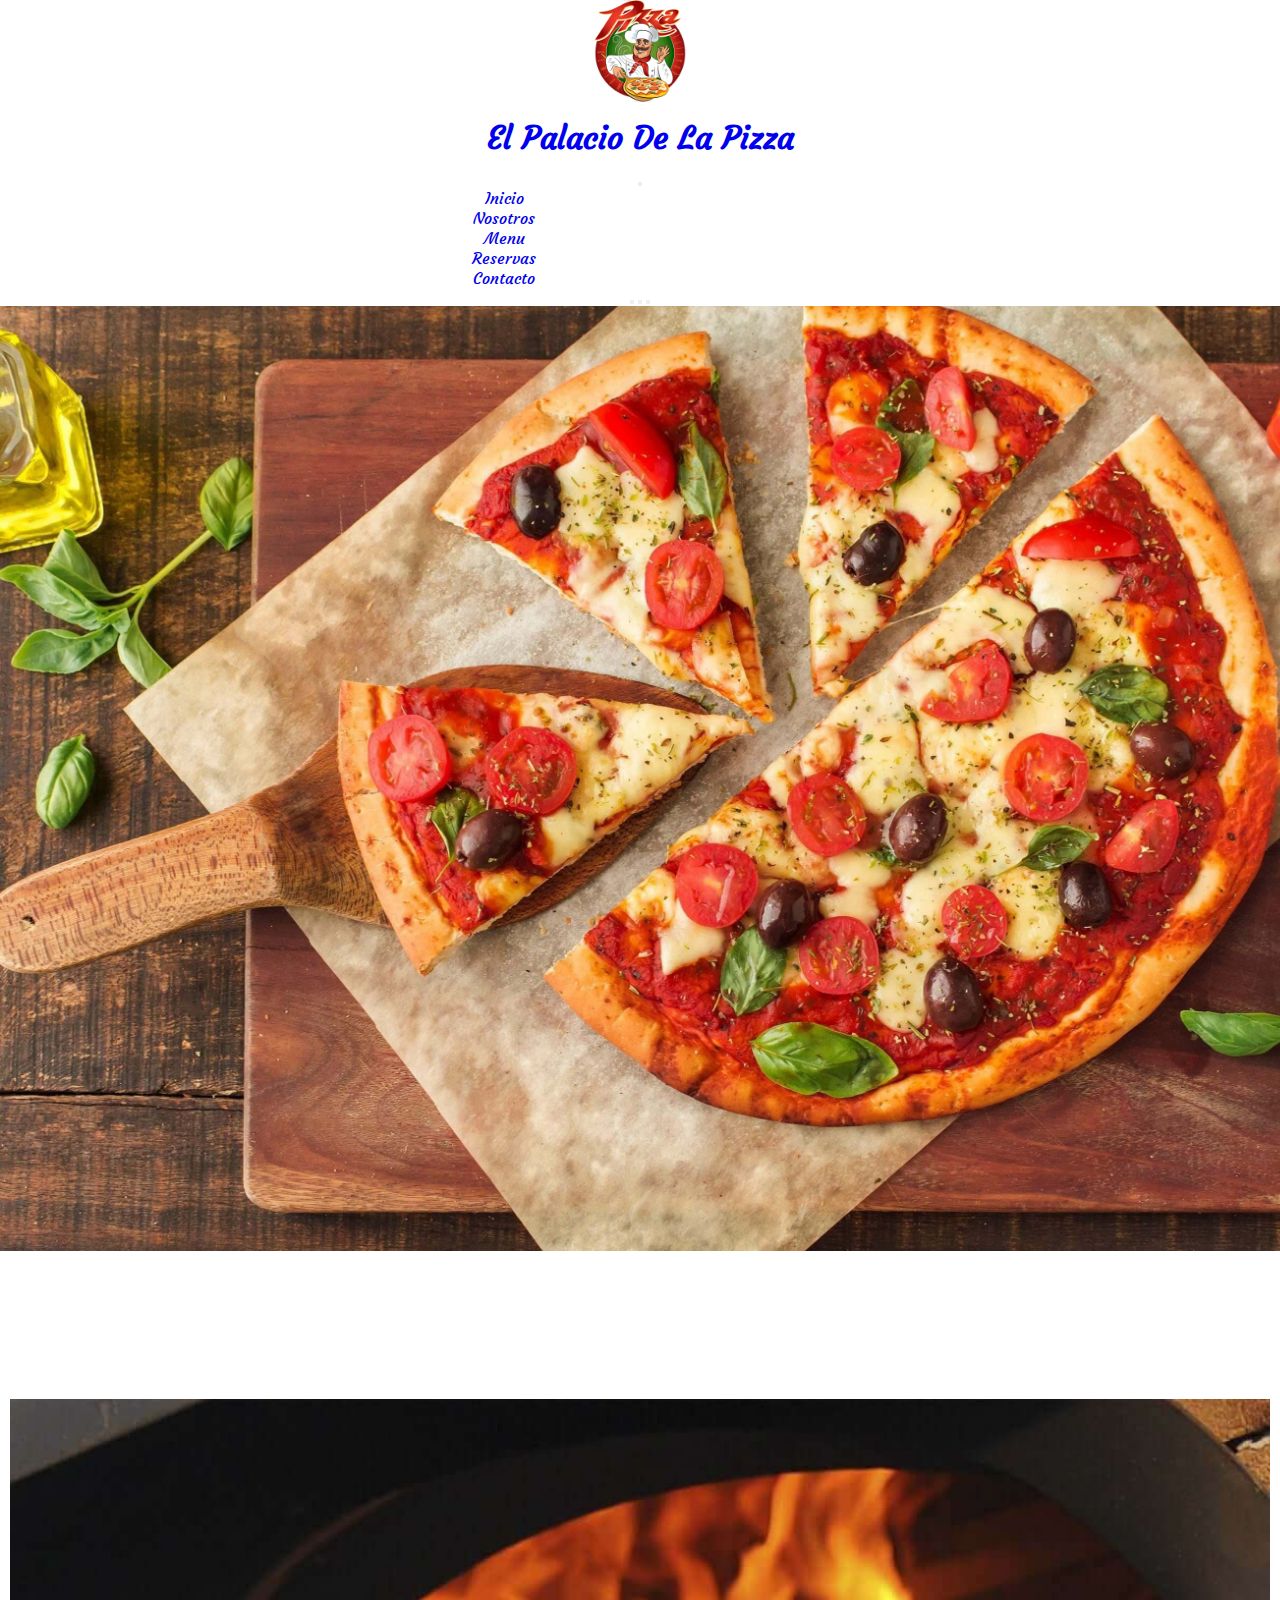
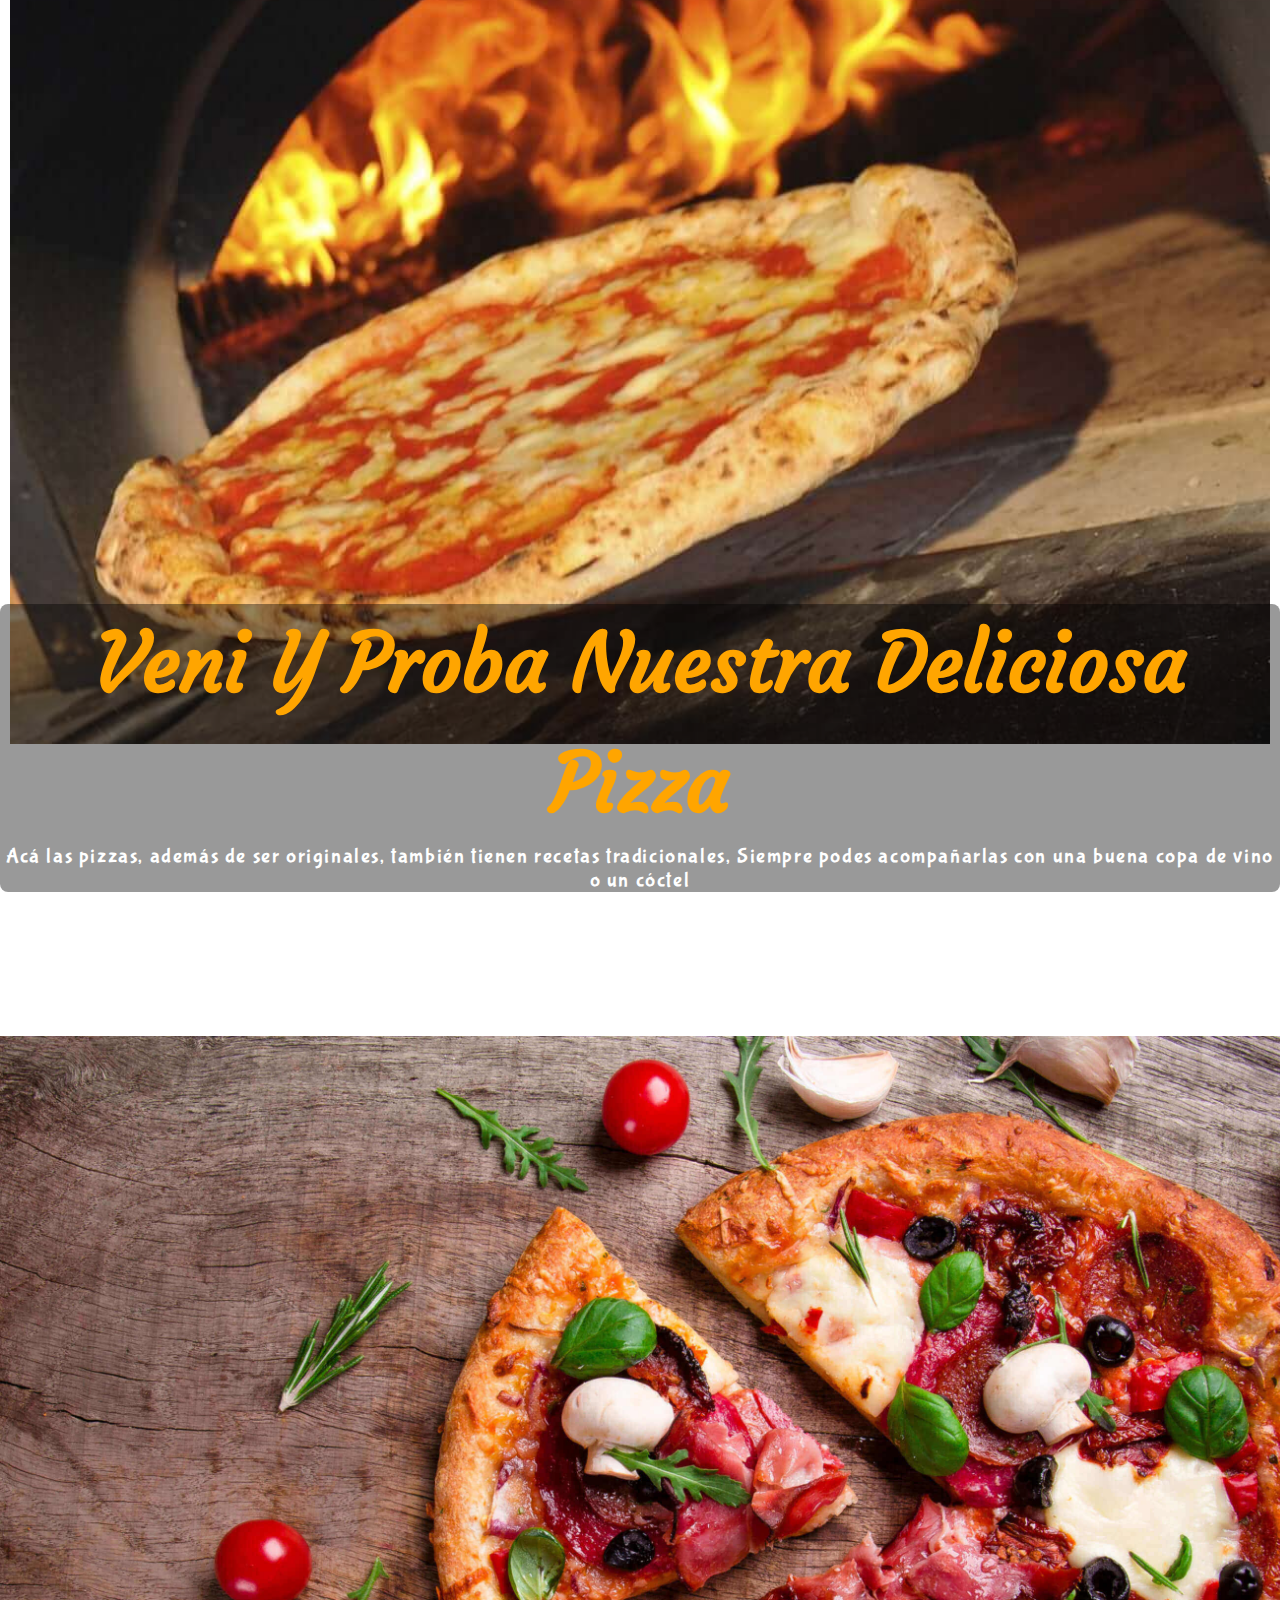
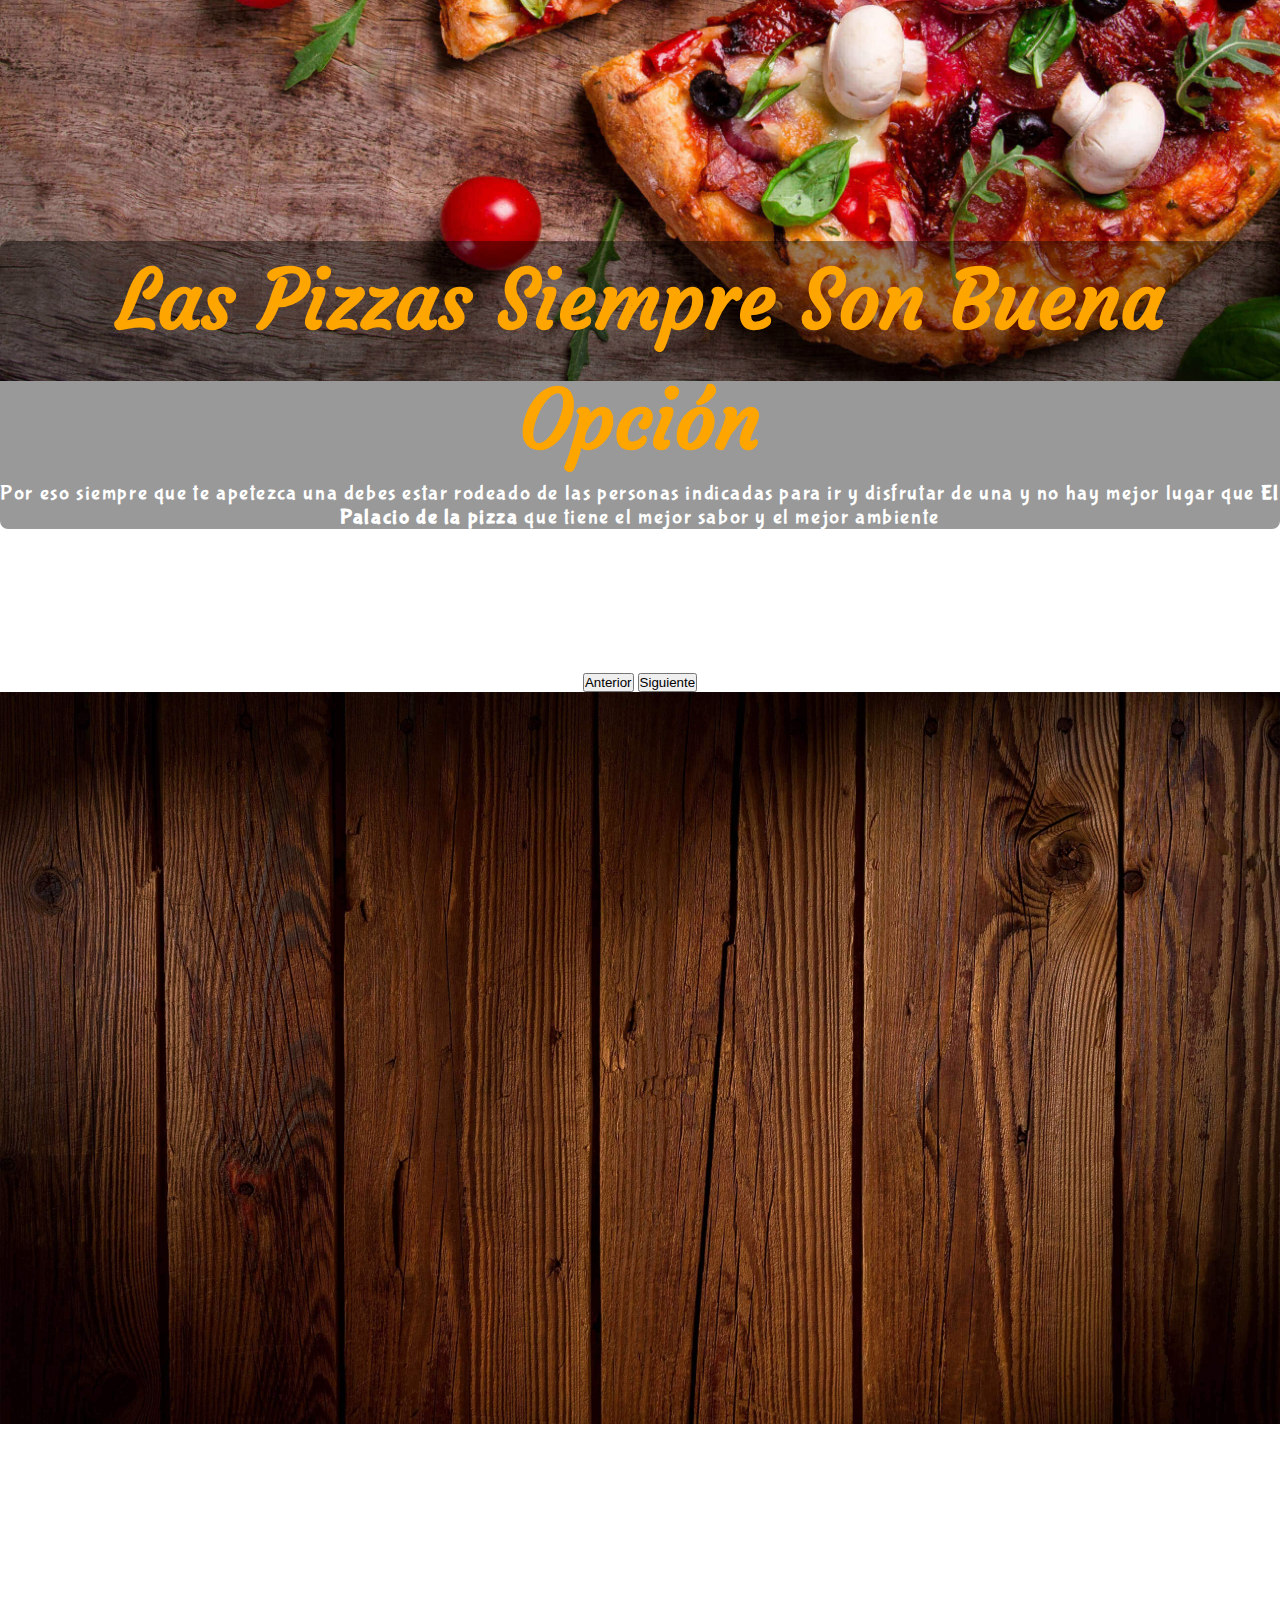
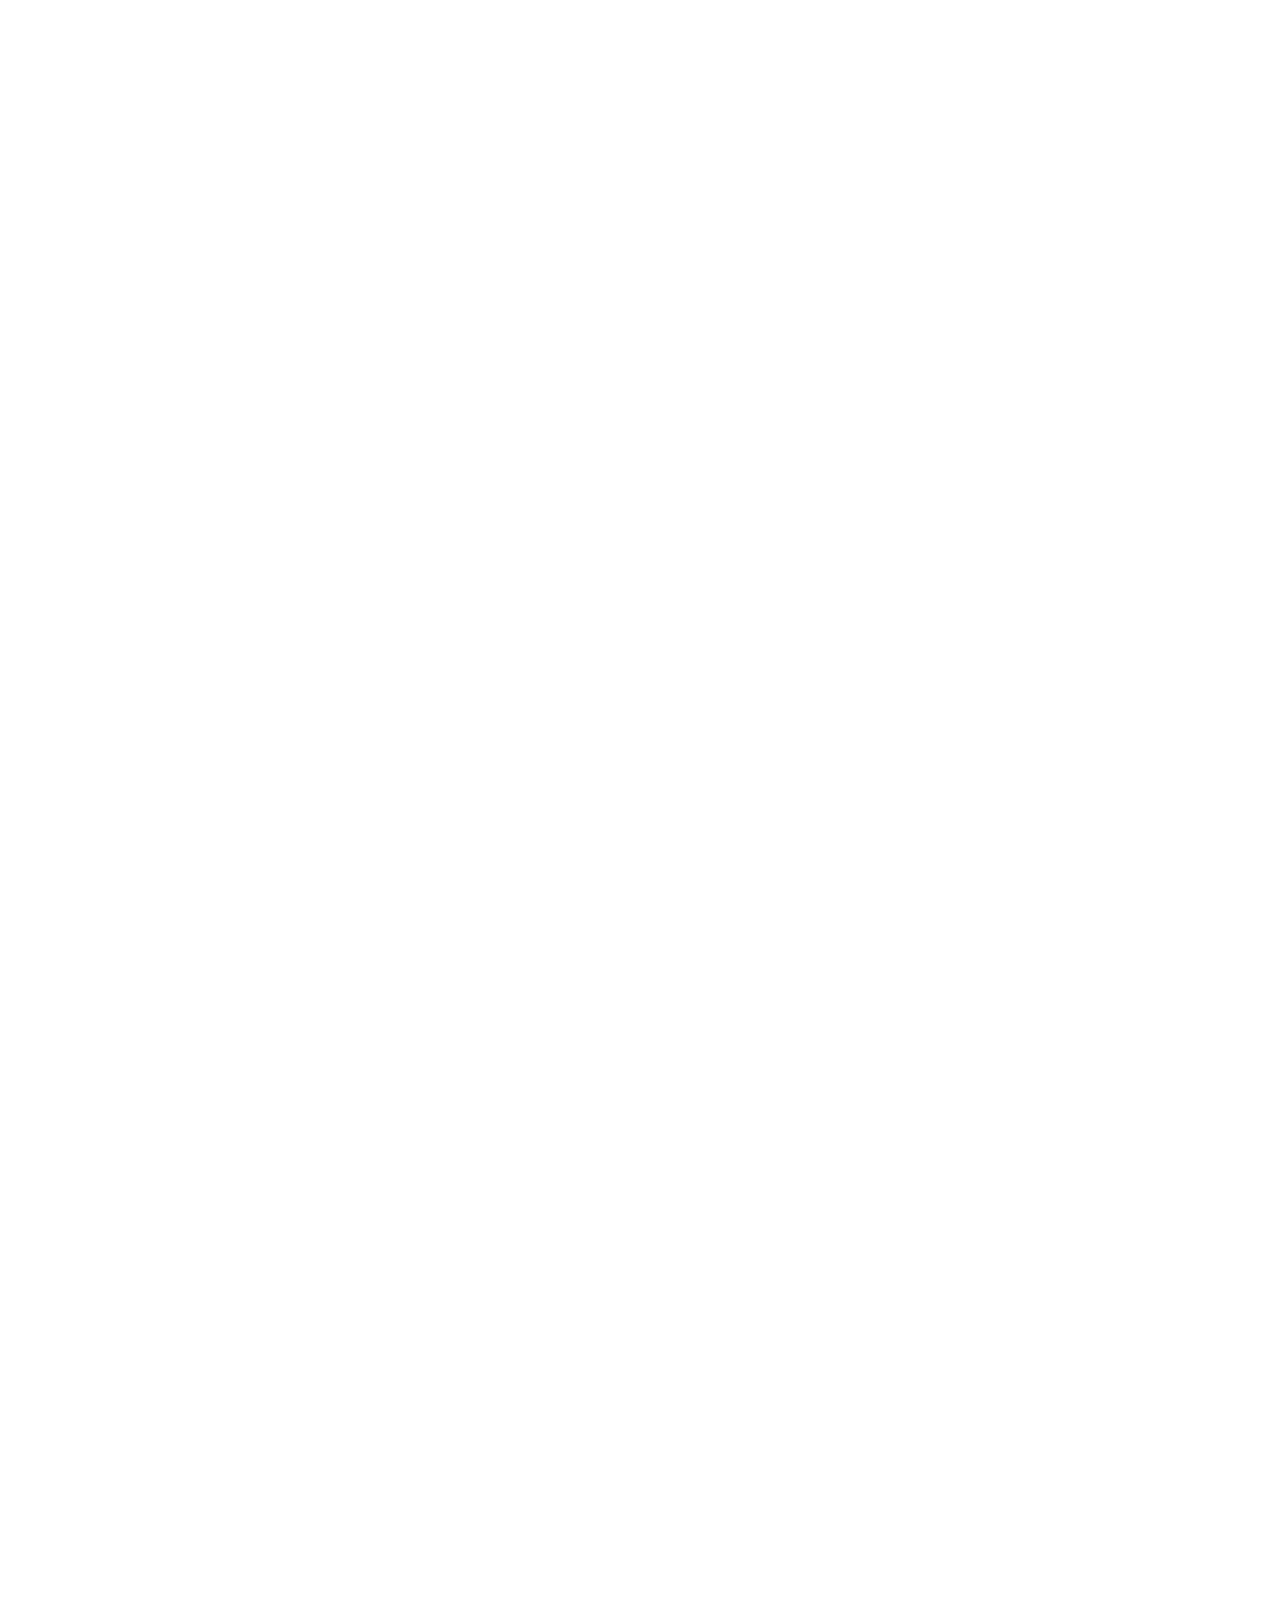
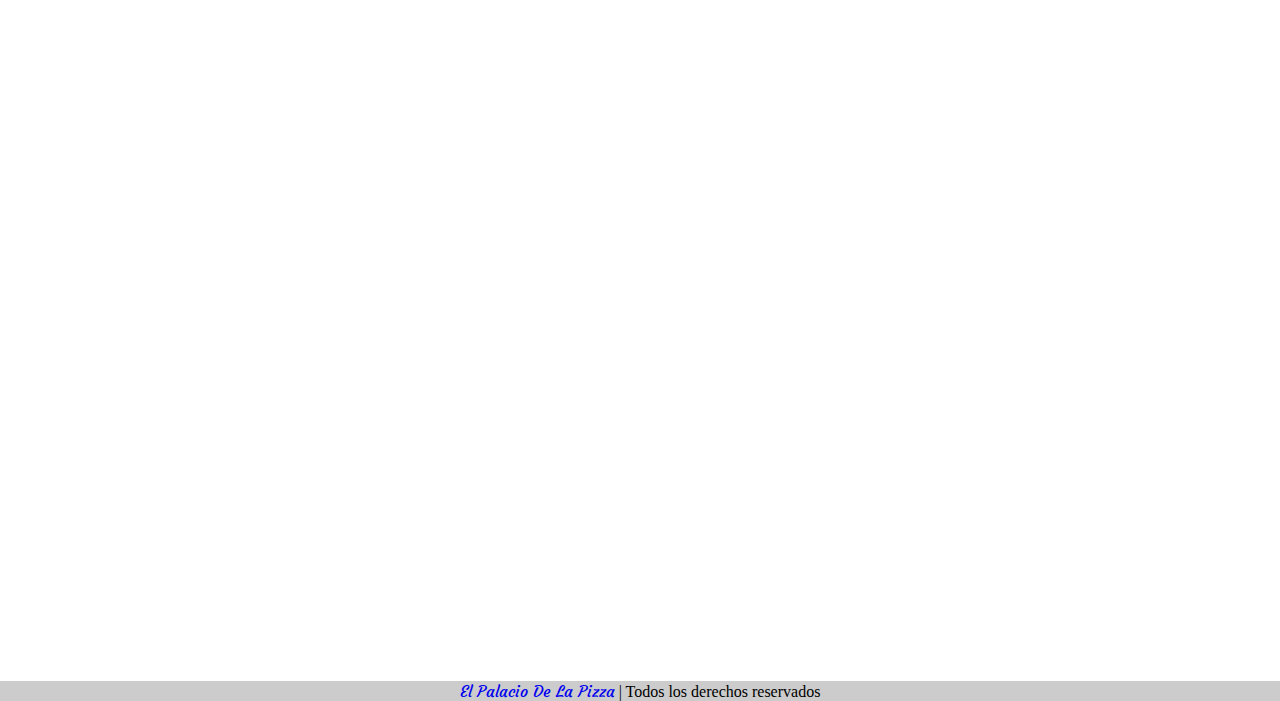
<file: index.html>
<!DOCTYPE html>
<html lang="es">

<head>
  <meta charset="UTF-8" />
  <meta http-equiv="X-UA-Compatible" content="IE=edge" />
  <meta name="viewport" content="width=device-width, initial-scale=1.0" />
  <title>El Palacio De La Pizza | Pizzería</title>
  <link rel="shorcut icon" href="img/Logo.png">
  <meta name="distribution" content="global" />
  <meta name="Robots" content="all" />
  <meta name="author" content="Alejandro Palazzo">
  <meta name="description"
    content="La mejor pizza en Buenos Aires, El Palacio De La Pizza es la única pizzería que ofrece el mejor sabor y el mejor ambiente al mejor precio">
  <meta name="keywords" content="PIZZERÍA, DELIVERY, TRADICIONAL, CASERA, PIZZA, BARATA">
  <!-- Bootstrap -->
  <link href="https://cdn.jsdelivr.net/npm/bootstrap@5.0.2/dist/css/bootstrap.min.css" rel="stylesheet"
    integrity="sha384-EVSTQN3/azprG1Anm3QDgpJLIm9Nao0Yz1ztcQTwFspd3yD65VohhpuuCOmLASjC" crossorigin="anonymous">
  <!-- css.styles -->
  <link rel="stylesheet" href="css/Styles.css" />
  <!-- preload -->
  <link rel="preload" href="css/Styles.css" as="style">
  <!-- Prefetch -->
  <link rel="prefetch" href="menu.html" as="document">
  <!-- Funtes -->
  <link rel="preconnect" href="https://fonts.googleapis.com">
  <link rel="preconnect" href="https://fonts.gstatic.com" crossorigin>
  <link href="https://fonts.googleapis.com/css2?family=Bree+Serif&family=Bubblegum+Sans&family=Courgette&display=swap"
    rel="stylesheet">
  <!-- AOS -->
  <link href="https://unpkg.com/aos@2.3.1/dist/aos.css" rel="stylesheet">
</head>

<body>
  <header>
    <!-- Menu de Navegacion -->
    <div class="menu-de-navegacion">
      <div class="menu-de-navegacion__contenedor container-fluid btn btn-dark d-inline-flex">
        <a href="index.html" class="navbar-brand text-white">
          <div class="d-inline-flex">
            <img class="menu-de-navegacion__logo" href="index.html" src="img/Logo.png" alt="Logo">
            <span class="navbar-text">
              <h1 class="menu-de-navegacion__titulo">El Palacio de la Pizza</h1>
            </span>
          </div>
        </a>
      </div>
    </div>
    <nav class="navbar navbar-expand-md navbar-dark btn btn-danger border border-ligh">
      <button class="navbar-toggler" aria-label="Boton de Navegacion" alt="boton" type="button"
        data-bs-toggle="collapse" data-bs-target="#barraDeNavegacion">
        <span class="navbar-toggler-icon"></span>
      </button>
      <div class="menu-de-navegacion__contenido-nav collapse navbar-collapse " id="barraDeNavegacion">
        <ul class="navbar-nav ms-auto">
          <div class="color1 col-xs-12 col-sm-12 col-md-4">
            <li class="nav-item">
              <a href="index.html" class="nav-link active">Inicio</a>
            </li>
          </div>
          <div class="color1 col-xs-12 col-sm-12 col-md-4">
            <li class="nav-item">
              <a href="nosotros.html" class="nav-link">Nosotros</a>
            </li>
          </div>
          <div class="color1 col-xs-12 col-sm-12 col-md-4">
            <li class="nav-item">
              <a href="menu.html" class="nav-link">Menu</a>
            </li>
          </div>
          <div class="color1 col-xs-12 col-sm-12 col-md-4">
            <li class="nav-item">
              <a href="reservas.html" class="nav-link">Reservas</a>
            </li>
          </div>
          <div class="color1 col-xs-12 col-sm-12 col-md-4">
            <li class="nav-item">
              <a href="contactos.html" class="nav-link">Contacto</a>
            </li>
          </div>
        </ul>
      </div>
    </nav>
  </header>

  <!-- carousel Inicio -->
  <main>
    <div class="contenedorCarousel">
      <div id="carouselExampleCaptions" class="carousel slide carousel-fade" data-bs-ride="carousel">
        <div class="carousel-indicators">
          <button type="button" data-bs-target="#carouselExampleCaptions" data-bs-slide-to="0" class="active"
            aria-current="true" aria-label="Slide 1"></button>
          <button type="button" data-bs-target="#carouselExampleCaptions" data-bs-slide-to="1"
            aria-label="Slide 2"></button>
          <button type="button" data-bs-target="#carouselExampleCaptions" data-bs-slide-to="2"
            aria-label="Slide 3"></button>
        </div>
        <div class="carousel-inner">
          <div class="carousel-item active">
            <img src="img/Fotodepizza.jpg" class="d-block w-100" alt="Foto de pizza">
            <div class="carousel-caption">
              <div class="fondoDeCarousel" data-aos="zoom-in">
                <h2>Delivery</h2>
                <p>Podes hacer tu pedido a través nuestra página, contactarnos por telefono o WhatsApp</p>
              </div>
            </div>
          </div>
          <div class="carousel-item">
            <img src="img/ImagenDeHorno.jpg" class="d-block w-100" alt="Foto de un horno">
            <div class="carousel-caption">
              <div class="fondoDeCarousel">
                <h2>Veni y proba nuestra deliciosa pizza</h2>
                <p>Acá las pizzas, además de ser originales, también tienen recetas tradicionales, Siempre podes
                  acompañarlas con una buena copa de vino o un cóctel</p>
              </div>
            </div>
          </div>
          <div class="carousel-item">
            <img src="img/PizzaDesdeArriba4.jpg" class="d-block w-100" alt="Foto de pizza">
            <div class="carousel-caption">
              <div class="fondoDeCarousel">
                <h2>Las pizzas siempre son buena opción</h2>
                <p>Por eso siempre que te apetezca una debes estar rodeado de las personas indicadas para ir y disfrutar
                  de una y no hay mejor lugar que <strong>El Palacio de la
                    pizza</strong> que tiene el mejor sabor y el mejor ambiente
                </p>
              </div>
            </div>
          </div>
        </div>
        <button class="carousel-control-prev" type="button" data-bs-target="#carouselExampleCaptions"
          data-bs-slide="prev">
          <span class="carousel-control-prev-icon" aria-hidden="true"></span>
          <span class="visually-hidden">Anterior</span>
        </button>
        <button class="carousel-control-next" type="button" data-bs-target="#carouselExampleCaptions"
          data-bs-slide="next">
          <span class="carousel-control-next-icon" aria-hidden="true"></span>
          <span class="visually-hidden">Siguiente</span>
        </button>
      </div>
    </div>

    <!-- Bienvenida -->
    <section class="bienvenida__seccion">
      <div class="bienvenida__contenedor" data-aos="zoom-in">
        <h2 class="bienvenida__titulo">Bienvenidos a El Palacio de la pizza</h2>
        <h3 class="bienvenida__subtitulo">Fundada en 1945</h3>
        <p class="bienvenida__parrafo">Nuestros abuelos emigraron de Italia debido a la guerra, más adelante con sus
          conocimientos en la elaboración de pizza abrieron la pizzería que hoy conocemos.</p>
        <button class="bienvenida__botones bienvenida__botones--Rojos">
          <a class="bienvenida__boton bienvenida__boton--Rojo" href="nosotros.html">Leer Más</a>
        </button>
      </div>
    </section>

    <!-- Menu -->
    <div class="fondo__menu">
      <section class="seccion__menu">
        <div class="contenedor__menu" data-aos="flip-down">
          <a href="menu.html">
            <h3 class="menu__cartel">Menu</h3>
          </a>
        </div>
        <div class="menu__img">
          <a href="menu.html"><img loading="lazy" src="img/Menu-Img/1-3-Pizza-De-Jamon-Y-Morrron.jpg"
              alt="Pizza De Jamon Y Morrron" data-aos="zoom-in"></a>
          <a href="menu.html"><img loading="lazy" src="img/Menu-Img/1-4-Pizza-de-jamon-con-huevo.jpg"
              alt="Pizza de jamon y Huevo" data-aos="zoom-in"></a>
          <a href="menu.html"><img loading="lazy" src="img/Menu-Img/1-6-Pizza-Calabresa.jpg" alt="Pizza Calabresa"
              data-aos="zoom-in"></a>
          <a href="menu.html"><img loading="lazy" src="img/Menu-Img/2-1-Empanada-De-Jamon-Y-Queso.jpg"
              alt="Empanada de jamon y queso" data-aos="zoom-in"></a>
          <a href="menu.html"><img loading="lazy" src="img/Menu-Img/2-2-Empanada-De-Carne.jpg" alt="Empanada de Carne"
              data-aos="zoom-in"></a>
          <a href="menu.html"><img loading="lazy" src="img/Menu-Img/2-3-Empanada-De-Pollo.jpg" alt="Empanada de pollo"
              data-aos="zoom-in"></a>
          <a href="menu.html"><img loading="lazy" class="picada" src="img/Menu-Img/3-1-Picada-Para-2.jpg"
              alt="Picada para 2" data-aos="zoom-in"></a>
          <a href="menu.html"><img loading="lazy" class="picada" src="img/Menu-Img/3-2-Picada-Para-4.jpg"
              alt="Picada para 4" data-aos="zoom-in"></a>
          <a href="menu.html"><img loading="lazy" src="img/Menu-Img/4-1-Faina-Muzarrella.jpg"
              alt="Fainas con muzzarella" data-aos="zoom-in"></a>
          <a href="menu.html"><img loading="lazy" src="img/Menu-Img/6-4-Flan-Casero.jpg" alt="Flan casero"
              data-aos="zoom-in"></a>
          <a href="menu.html"><img loading="lazy" src="img/Menu-Img/6-3-Tiramisu.jpg" alt="Tiramisu"
              data-aos="zoom-in"></a>
          <a href="menu.html"><img loading="lazy" src="img/Menu-Img/6-5-Chocotorta.jpg" alt="Chocotorta"
              data-aos="zoom-in"></a>
        </div>
        <button class="menu__botones menu__botones--Rojos" data-aos="zoom-in">
          <a class="menu__boton menu__boton--rojo" href="menu.html">Ver menu</a>
        </button>
      </section>
    </div>

    <!-- Envio a domicilio -->
    <div class="pedidos">
      <section class="pedidos__seccion" data-aos="fade-right" data-aos-duration="1000">
        <aside class="pedidos__aside">
          <h3 class="pedidos__subtitulo">Hace tu pedido</h3>
          <h2 class="pedidos__titulo">Envíos a domicilio</h2>
          <p class="pedidos__parrafo">
            Tranquilo quedate en tu casa, que para todo lo demás estamos
            nosotros. </p>
          <p class="pedidos__parrafo-2">
            Sólo tienes que elegir la promoción que mejor se adapta a lo que
            te apetece hoy y en unos pocos clics nos tendrás en la puerta de
            tu casa.
          </p>
        </aside>
        <img loading="lazy" class="pedidos__img" src="img/PersonaEntregandoPizza.jpg"
          alt="Repartidor entregando pizza" />
      </section>
    </div>
  </main>

  <footer class="bg-dark text-center text-lg-start text-white">
    <div class="container-fluid btn-dark">

      <div class="container p-3">
        <div class="row my-3">

          <div class="col-lg-4 col-md-4 mb-4 mb-md-0">
            <h5 class="text-uppercase mb-4" data-aos="fade-down">Navegacion</h5>

            <ul class="list-unstyled" data-aos="zoom-in">
              <li class="mb-2">
                <a href="nosotros.html" class="nosotros__footer text-white">Nosotros</a>
              </li>
              <li class="mb-2">
                <a href="menu.html" class="menu__footer text-white">Menu</a>
              </li>
              <li class="mb-2">
                <a href="reservas.html" class="reservas__footer text-white">Reservas</a>
              </li>
              <li class="mb-2">
                <a href="contactos.html" class="contacto__footer text-white">Contacto</a>
              </li>
            </ul>
          </div>

          <div class="col-lg-4 col-md-4 mb-4 mb-md-0 inline">
            <h5 class="text-uppercase mb-4" data-aos="fade-down">Medios de Pago</h5>

            <ul class="list-unstyled d-inline-flex" data-aos="zoom-in">
              <li>
                <a href="#!"><img loading="lazy" class="icono-footer icono-footer__visa--tamaño"
                    src="img/Iconos/visa_footer.png" alt="Targeta visa"></a>
              </li>
              <li>
                <a href="#!"><img loading="lazy" class="icono-footer icono-footer__mastercard--tamaño"
                    src="img/Iconos/mastercard_footer.png" alt="Targeta mastercard"></a>
              </li>
              <li>
                <a href="#!"><img loading="lazy" class="icono-footer icono-footer__american-express--tamaño"
                    src="img/Iconos/american-express_footer.png" alt="Targeta american express"></a>
              </li>
            </ul>
          </div>

          <div class="col-lg-4 col-md-4 mb-4 mb-md-0">
            <h5 class="text-uppercase mb-4" data-aos="fade-down">Seguinos en</h5>

            <ul class="iconos__footer list-unstyled d-inline-flex" data-aos="zoom-in">
              <li class="mb-2">
                <a href="#!"><img loading="lazy" class="icono-footer icono-footer__instagram--tamaño"
                    src="img/Iconos/instagram_footer.png" alt="Icono de instagram"></a>
              </li>
              <li class="mb-2">
                <a href="#!"><img loading="lazy" class="icono-footer icono-footer__facebook--tamaño"
                    src="img/Iconos/facebook_footer.png" alt="Icono de facebook"></a>
              </li>
            </ul>
          </div>
        </div>
      </div>
      <div class="derechos-reservados__fondo text-center p-3">
        <a class="text-white" href="index.html">El Palacio De La Pizza</a> | Todos los derechos reservados
      </div>
    </div>
  </footer>

  <!-- Aos -->
  <script src="https://unpkg.com/aos@2.3.1/dist/aos.js"></script>
  <script>
    AOS.init();
  </script>
  <!-- Bootstrap -->
  <script src="https://cdn.jsdelivr.net/npm/@popperjs/core@2.9.2/dist/umd/popper.min.js"
    integrity="sha384-IQsoLXl5PILFhosVNubq5LC7Qb9DXgDA9i+tQ8Zj3iwWAwPtgFTxbJ8NT4GN1R8p"
    crossorigin="anonymous"></script>
  <script src="https://cdn.jsdelivr.net/npm/bootstrap@5.0.2/dist/js/bootstrap.min.js"
    integrity="sha384-cVKIPhGWiC2Al4u+LWgxfKTRIcfu0JTxR+EQDz/bgldoEyl4H0zUF0QKbrJ0EcQF"
    crossorigin="anonymous"></script>
</body>

</html>
</file>
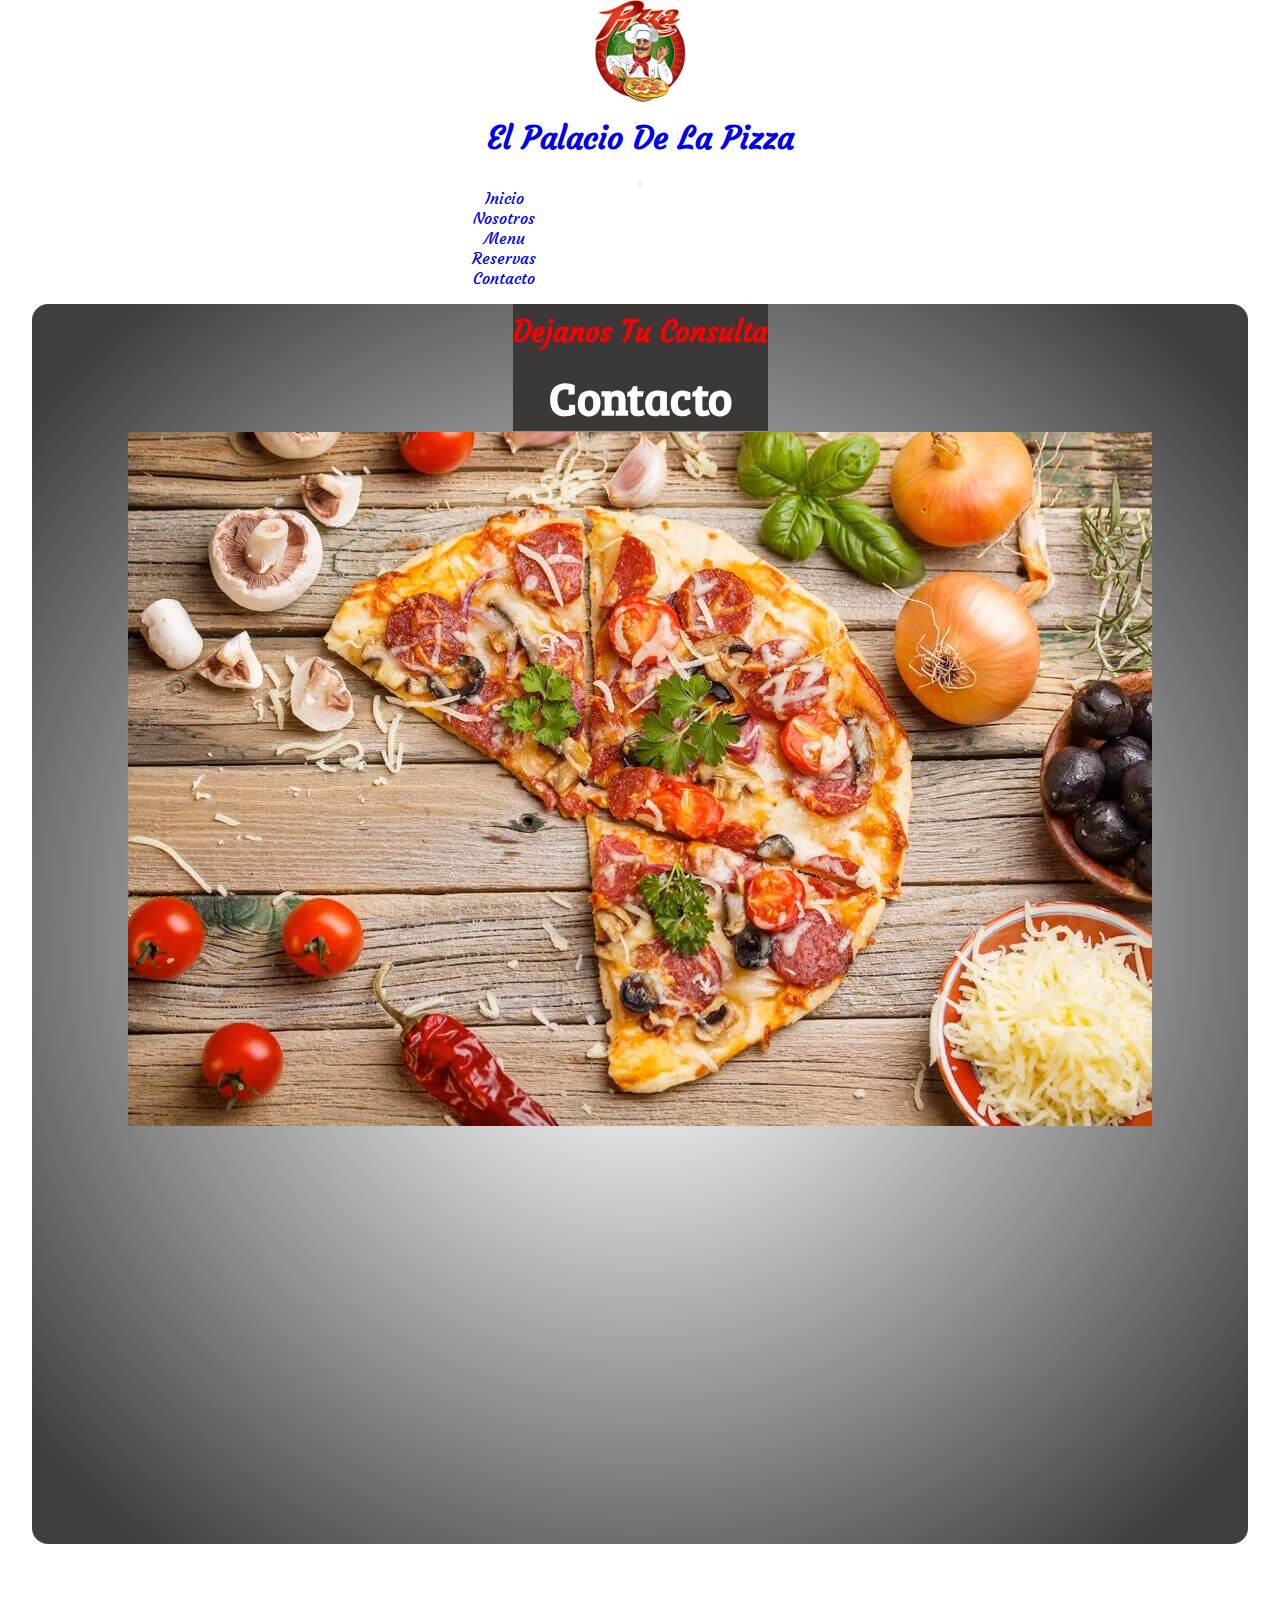
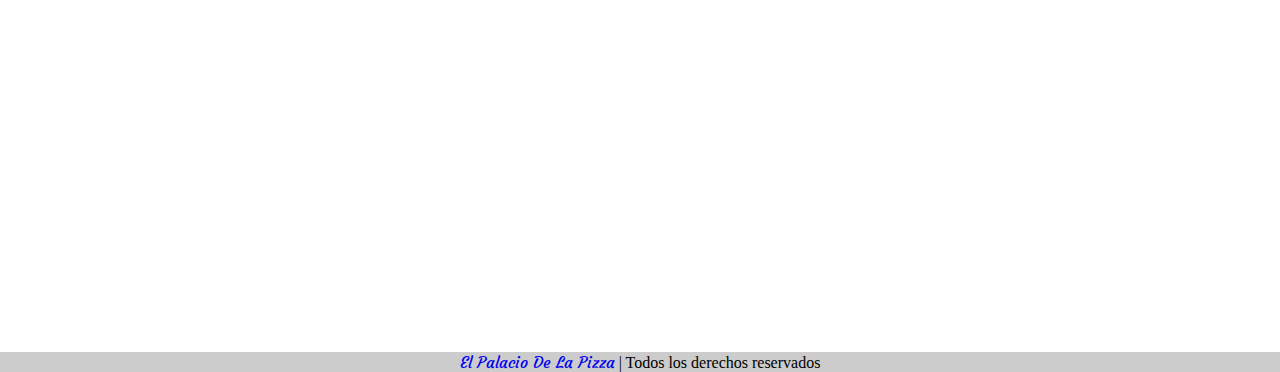
<file: contactos.html>
<!DOCTYPE html>
<html lang="es">

<head>
  <meta charset="UTF-8" />
  <meta http-equiv="X-UA-Compatible" content="IE=edge" />
  <meta name="viewport" content="width=device-width, initial-scale=1.0" />
  <title>Contacto | El Palacio De La Pizza</title>
  <link rel="shorcut icon" href="img/Logo.png">
  <meta http-equiv="Content-Language" content="spanish" />
  <meta name="distribution" content="global" />
  <meta name="Robots" content="all" />
  <meta name="author" content="Alejandro Palazzo">
  <meta name="description" content="Si tienes alguna consulta no dudes en enviarla a través del formulario de contacto">
  <meta name="keywords" content="CONSULTA, DUDAS, CONTACTO, FORMULARIO">
  <!-- Bootstrap -->
  <link href="https://cdn.jsdelivr.net/npm/bootstrap@5.0.2/dist/css/bootstrap.min.css" rel="stylesheet"
    integrity="sha384-EVSTQN3/azprG1Anm3QDgpJLIm9Nao0Yz1ztcQTwFspd3yD65VohhpuuCOmLASjC" crossorigin="anonymous">
  <!-- css.styles -->
  <link rel="stylesheet" href="Styles.css">
  <!-- preload -->
  <link rel="preload" href="Styles.css" as="style">
  <!-- Fuentes -->
  <link rel="preconnect" href="https://fonts.googleapis.com">
  <link rel="preconnect" href="https://fonts.gstatic.com" crossorigin>
  <link href="https://fonts.googleapis.com/css2?family=Bree+Serif&family=Bubblegum+Sans&family=Courgette&display=swap"
    rel="stylesheet">
  <!-- AOS -->
  <link href="https://unpkg.com/aos@2.3.1/dist/aos.css" rel="stylesheet">
</head>

<body>
  <header>
    <!-- Menu de Navegacion -->
    <div class="menu-de-navegacion">
      <div class="menu-de-navegacion__contenedor container-fluid btn btn-dark d-inline-flex">
        <a href="index.html" class="navbar-brand text-white">
          <div class="d-inline-flex">
            <img class="menu-de-navegacion__logo" href="index.html" src="img/Logo.png" alt="Logo">
            <span class="navbar-text">
              <h1 class="menu-de-navegacion__titulo">El Palacio de la Pizza</h1>
            </span>
          </div>
        </a>
      </div>
    </div>
    <nav class="navbar navbar-expand-md navbar-dark btn btn-danger border border-ligh">
      <button class="navbar-toggler" type="button" data-bs-toggle="collapse" data-bs-target="#barraDeNavegacion">
        <span class="navbar-toggler-icon"></span>
      </button>
      <div class="menu-de-navegacion__contenido-nav collapse navbar-collapse flex-row-reverse" id="barraDeNavegacion">
        <ul class="navbar-nav">
          <div class="color1 col-xs-12 col-sm-12 col-md-4">
            <li class="nav-item">
              <a href="index.html" class="nav-link">Inicio</a>
            </li>
          </div>
          <div class="color1 col-xs-12 col-sm-12 col-md-4">
            <li class="nav-item">
              <a href="nosotros.html" class="nav-link">Nosotros</a>
            </li>
          </div>
          <div class="color1 col-xs-12 col-sm-12 col-md-4">
            <li class="nav-item">
              <a href="menu.html" class="nav-link">Menu</a>
            </li>
          </div>
          <div class="color1 col-xs-12 col-sm-12 col-md-4">
            <li class="nav-item">
              <a href="reservas.html" class="nav-link">Reservas</a>
            </li>
          </div>
          <div class="color1 col-xs-12 col-sm-12 col-md-4">
            <li class="nav-item">
              <a href="contactos.html" class="nav-link active">Contacto</a>
            </li>
          </div>
        </ul>
      </div>
    </nav>
  </header>

  <main>
    <form class="formulario-contacto" action="#" method="post" enctype="application/x-www-form-urlencoded">
      <!-- Formulario -->
      <div class="fondoFormularioContacto">
        <fieldset class="fieldsetFormularioContacto">
          <legend class="contacto-legend" data-aos="flip-down">
            <h1 class="contacto-titulo"><sub class="consulta-subtitulo">dejanos tu consulta</sub> Contacto</h1>
          </legend>
          <img class="pizzaImgContacto" src="img/PizzaDesdeArriba.jpg" alt="Imagen de pizza" data-aos="zoom-in">
          <div class="formularioContacto" data-aos="fade-up" data-aos-anchor-placement="top-center">
            <h2 class="tituloFormulario">Contactanos Llenando todos los datos</h2>
            <div class="row">
              <div class="col">
                <label for="nombre">Nombre</label>
                <input type="text" id=nombre class="form-control" placeholder="Nombre*" required>
              </div>
              <div class="col">
                <label for="apellido-contacto">Apellido</label>
                <input type="text" class="form-control" id="apellido-contacto" placeholder="Apellido*" required>
              </div>
            </div>
            <div class="row">
              <div class="col">
                <label for="correo-electronico">Correo Electronico</label>
                <input type="text" class="form-control" id="correo-electronico" placeholder="Correo Electronico*"
                  name="email" required>
              </div>
              <div class="col">
                <label for="rel-contacto">Telefono</label>
                <input type="tel" class="form-control" id="tel-contacto" placeholder="Telefono*" required>
              </div>
            </div>
            <div class="col">
              <label for="metodo-de-contacto">Metodo De Contacto Preferido</label>
              <select class="form-select" id="metodo-de-contacto" required>
                <option value="">
                <option>Telefono</option>
                <option>Correo Electronico</option>
              </select>
            </div>
            <div class="col">
              <label for="comment">Mensaje</label>
              <textarea class="form-control" rows="5" id="comment" name="text" placeholder="Escriba su Mensaje"
                required></textarea>
            </div>
            <div class="form-check">
              <input class="form-check-input" type="checkbox" id="check1" name="option1" value="something">
              <label class="form-check-label">Deseo recibir informacion sobre novedades y ofertas</label>
            </div>
            <input type="submit" class="boton-contacto btn btn-danger" value="Enviar">
          </div>
        </fieldset>
      </div>
    </form>
  </main>

  <footer class="bg-dark text-center text-lg-start text-white">
    <div class="container-fluid btn-dark">

      <div class="container p-3">
        <div class="row my-3">

          <div class="col-lg-4 col-md-4 mb-4 mb-md-0">
            <h5 class="text-uppercase mb-4" data-aos="fade-down">Navegacion</h5>

            <ul class="list-unstyled">
              <li class="mb-2" data-aos="zoom-in">
                <a href="nosotros.html" class="nosotros__footer text-white">Nosotros</a>
              </li>
              <li class="mb-2" data-aos="zoom-in">
                <a href="menu.html" class="menu__footer text-white">Menu</a>
              </li>
              <li class="mb-2" data-aos="zoom-in">
                <a href="reservas.html" class="reservas__footer text-white">Reservas</a>
              </li>
              <li class="mb-2" data-aos="zoom-in">
                <a href="contactos.html" class="contacto__footer text-white">Contacto</a>
              </li>
            </ul>
          </div>

          <div class="col-lg-4 col-md-4 mb-4 mb-md-0 inline">
            <h5 class="text-uppercase mb-4" data-aos="fade-down">Medios de Pago</h5>

            <ul class="list-unstyled d-inline-flex" data-aos="zoom-in">
              <li>
                <a href="#!"><img loading="lazy" class="icono__mastercard--tamaño"
                    src="img/Iconos/mastercard_footer.png" alt="Targeta mastercard"></a>
              </li>
              <li>
                <a href="#!"><img loading="lazy" class="icono__visa--tamaño" src="img/Iconos/visa_footer.png"
                    alt="Targeta visa"></a>
              </li>
              <li>
                <a href="#!"><img loading="lazy" class="icono__american-express--tamaño"
                    src="img/Iconos/american-express_footer.png" alt="Targeta american express"></a>
              </li>
            </ul>
          </div>

          <div class="col-lg-4 col-md-4 mb-4 mb-md-0">
            <h5 class="text-uppercase mb-4" data-aos="fade-down">Seguinos en</h5>

            <ul class="iconos__footer list-unstyled d-inline-flex" data-aos="zoom-in">
              <li class="mb-2">
                <a href="#!"><img loading="lazy" class="icono__instagram--tamaño" src="img/Iconos/instagram_footer.png"
                    alt="Icono de instagram"></a>
              </li>
              <li class="mb-2">
                <a href="#!"><img loading="lazy" class="icono__facebook--tamaño" src="img/Iconos/facebook_footer.png"
                    alt="Icono de facebook"></a>
              </li>
            </ul>
          </div>
        </div>
      </div>
      <div class="derechos-reservados__fondo text-center p-3">
        <a class="text-white" href="index.html">El Palacio De La Pizza</a> | Todos los derechos reservados
      </div>
    </div>
  </footer>

  <!-- Aos -->
  <script src="https://unpkg.com/aos@2.3.1/dist/aos.js"></script>
  <script>
    AOS.init();
  </script>
  <!-- Bootstrap -->
  <script src="https://cdn.jsdelivr.net/npm/@popperjs/core@2.9.2/dist/umd/popper.min.js"
    integrity="sha384-IQsoLXl5PILFhosVNubq5LC7Qb9DXgDA9i+tQ8Zj3iwWAwPtgFTxbJ8NT4GN1R8p"
    crossorigin="anonymous"></script>
  <script src="https://cdn.jsdelivr.net/npm/bootstrap@5.0.2/dist/js/bootstrap.min.js"
    integrity="sha384-cVKIPhGWiC2Al4u+LWgxfKTRIcfu0JTxR+EQDz/bgldoEyl4H0zUF0QKbrJ0EcQF"
    crossorigin="anonymous"></script>

  <!-- Bootstrap -->
  <script src="https://cdn.jsdelivr.net/npm/@popperjs/core@2.9.2/dist/umd/popper.min.js"
    integrity="sha384-IQsoLXl5PILFhosVNubq5LC7Qb9DXgDA9i+tQ8Zj3iwWAwPtgFTxbJ8NT4GN1R8p"
    crossorigin="anonymous"></script>
  <script src="https://cdn.jsdelivr.net/npm/bootstrap@5.0.2/dist/js/bootstrap.min.js"
    integrity="sha384-cVKIPhGWiC2Al4u+LWgxfKTRIcfu0JTxR+EQDz/bgldoEyl4H0zUF0QKbrJ0EcQF"
    crossorigin="anonymous"></script>
</body>

</html>
</file>
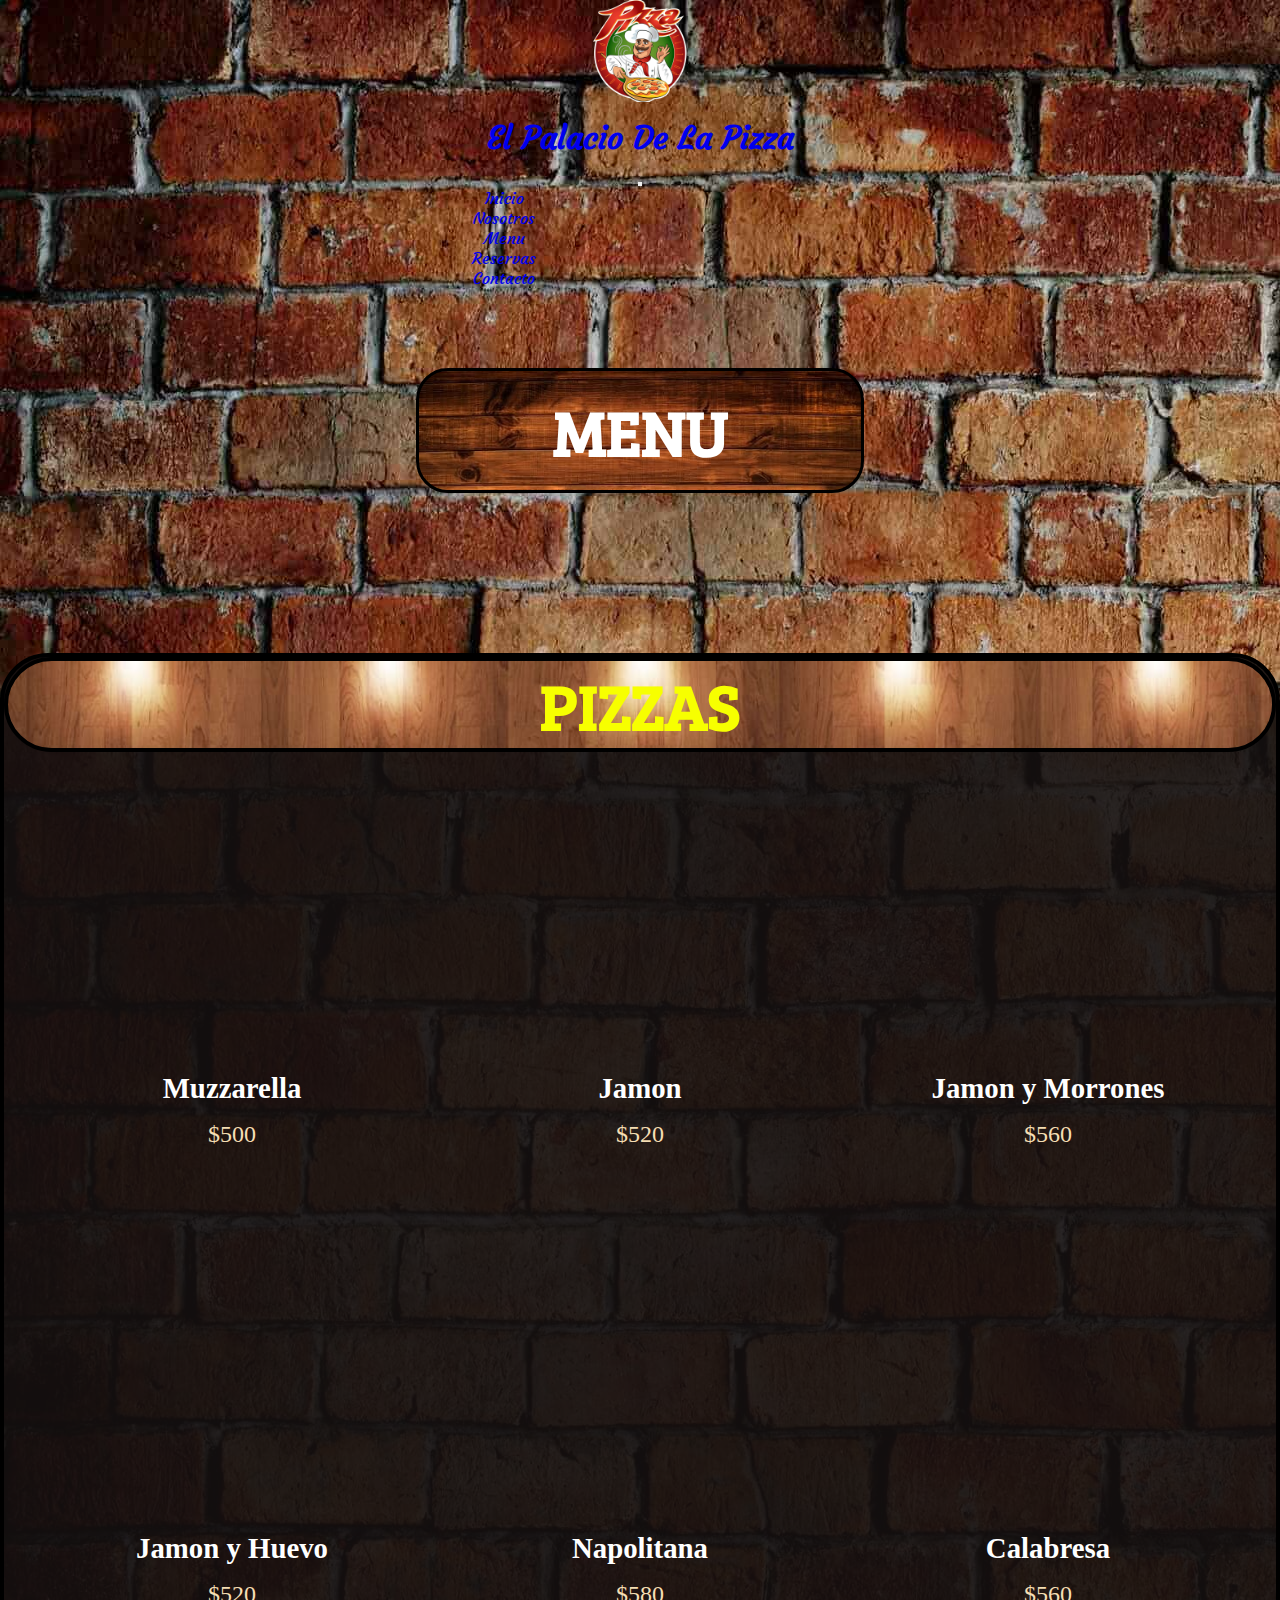
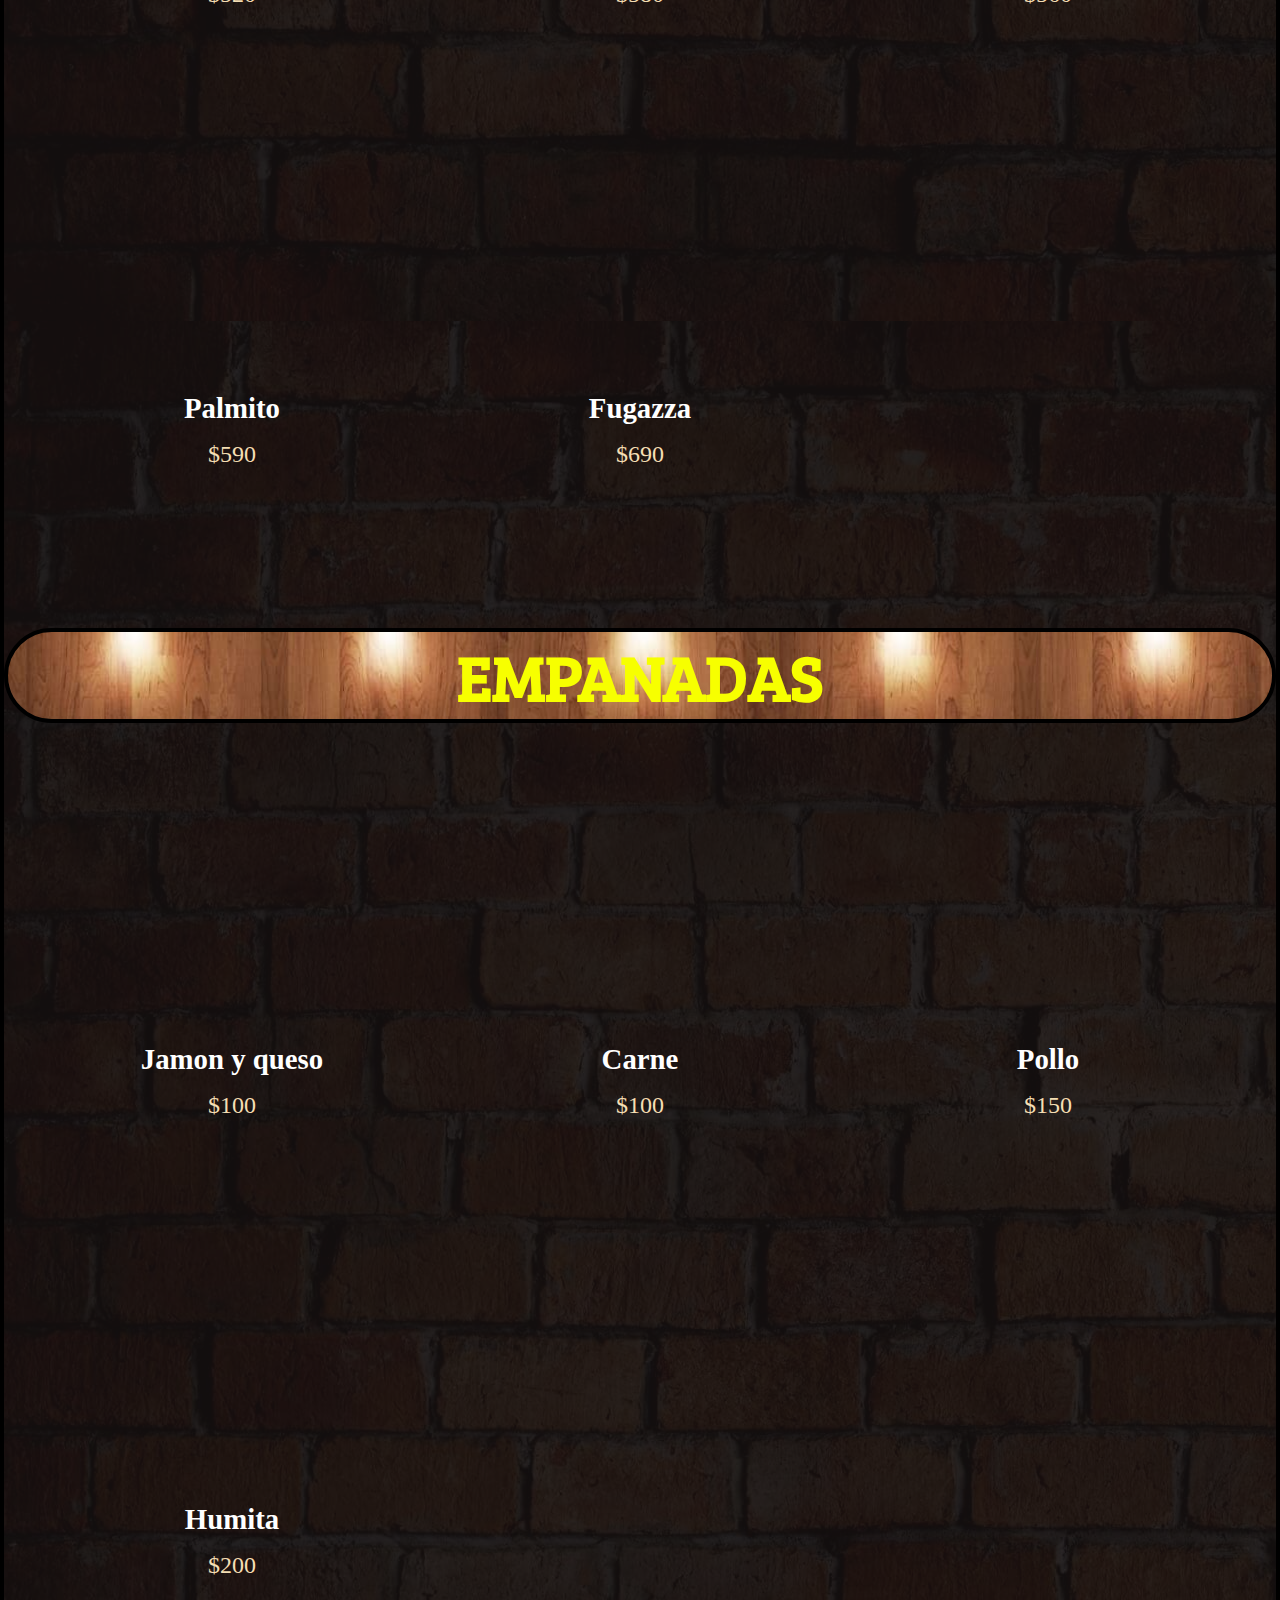
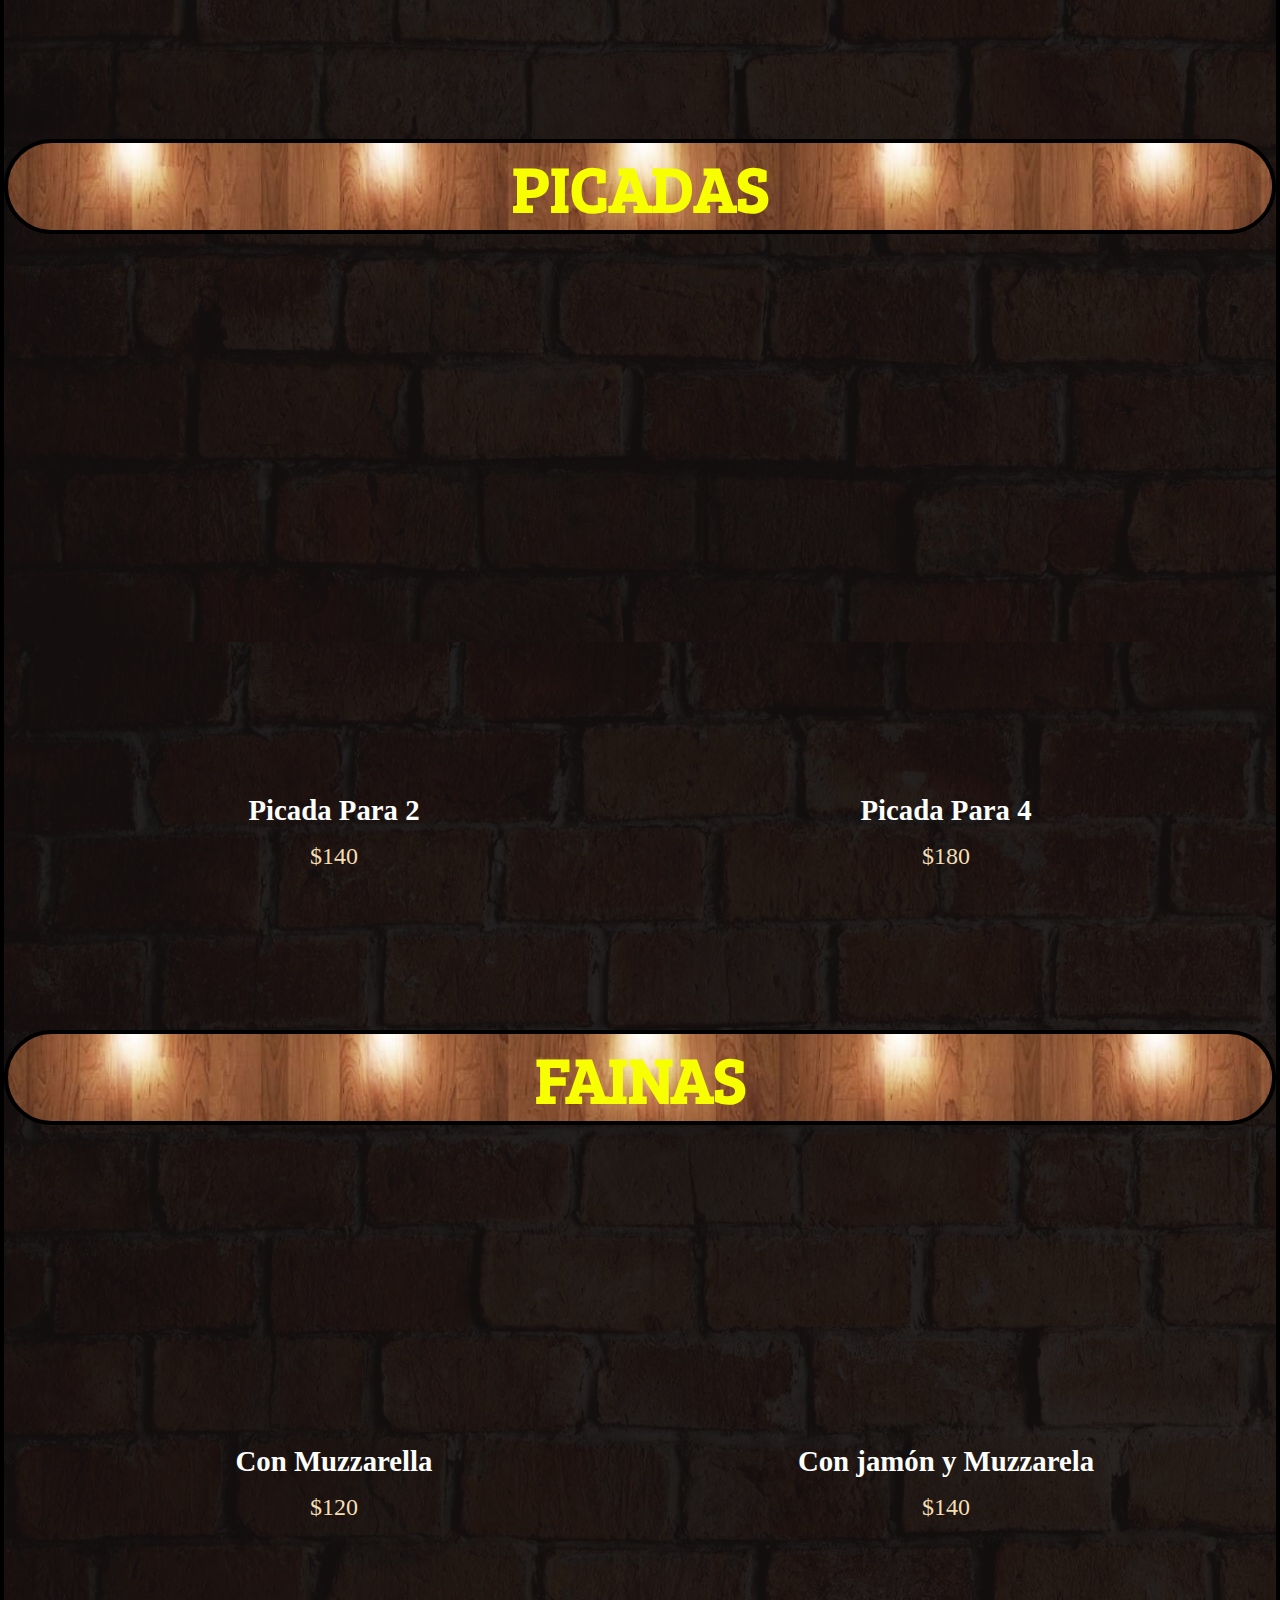
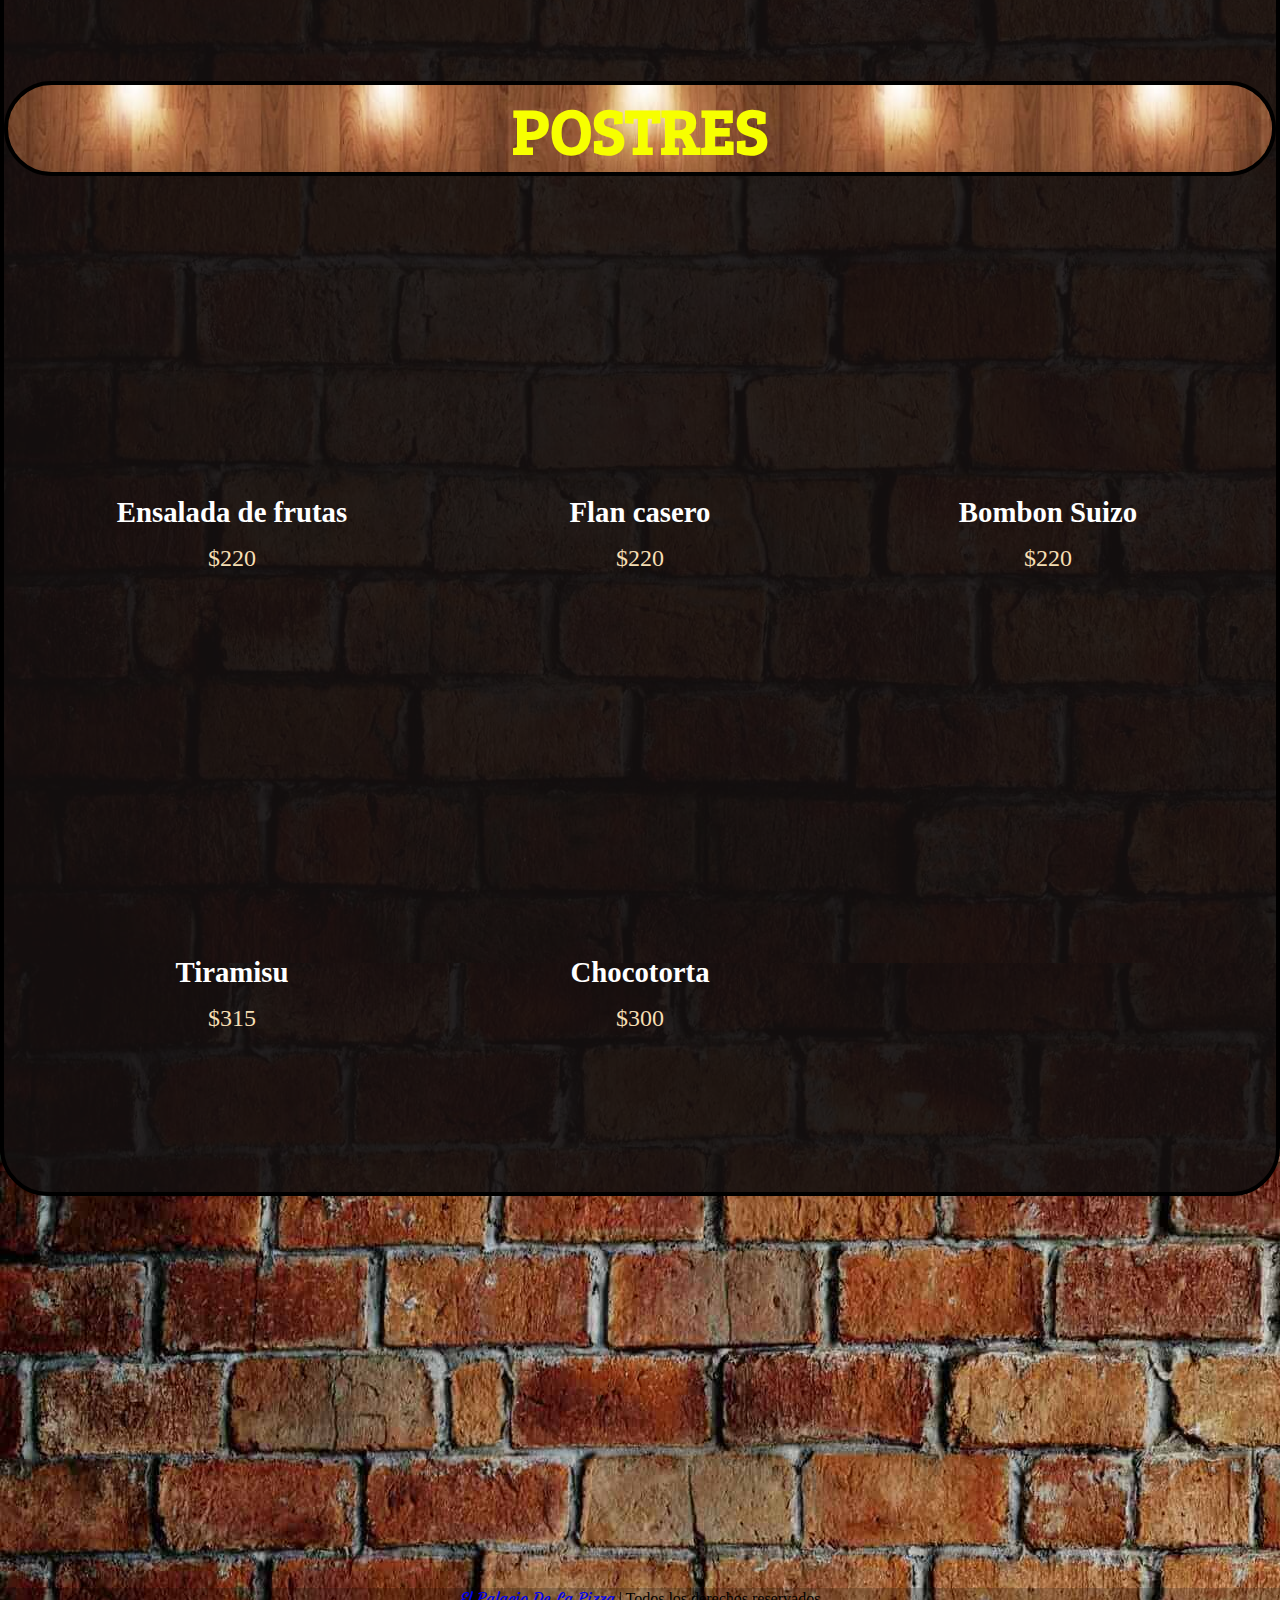
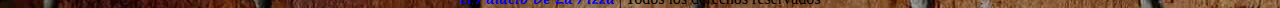
<file: menu.html>
<!DOCTYPE html>
<html lang="es">

<head>
  <meta charset="UTF-8" />
  <meta http-equiv="X-UA-Compatible" content="IE=edge" />
  <meta name="viewport" content="width=device-width, initial-scale=1.0" />
  <title>Menú | El Palacio De La Pizza</title>
  <link rel="shorcut icon" href="img/Logo.png">
  <meta http-equiv="Content-Language" content="spanish" />
  <meta name="distribution" content="global" />
  <meta name="Robots" content="all" />
  <meta name="author" content="Alejandro Palazzo">
  <meta http-equiv="Content-Language" content="spanish" />
  <meta name="distribution" content="global" />
  <meta name="Robots" content="all" />
  <meta name="author" content="Alejandro Palazzo">
  <meta name="description"
    content="En nuestro menú podrás encontrar la pizza que más te guste, tambien tenemos variedad de comidas sin dejar de lado la calidad de la mismas">
  <meta name="keywords" content="MENU, PIZZAS, EMPANADAS, PICADAS, FAINAS, POSTRES">
  <!-- Bootstrap -->
  <link href="https://cdn.jsdelivr.net/npm/bootstrap@5.0.2/dist/css/bootstrap.min.css" rel="stylesheet"
    integrity="sha384-EVSTQN3/azprG1Anm3QDgpJLIm9Nao0Yz1ztcQTwFspd3yD65VohhpuuCOmLASjC" crossorigin="anonymous">
  <!-- css.styles -->
  <link rel="stylesheet" href="Styles.css" />
  <!-- Preload -->
  <link rel="preload" href="Styles.css" as="style">
  <!-- Fuentes -->
  <link rel="preconnect" href="https://fonts.googleapis.com">
  <link rel="preconnect" href="https://fonts.gstatic.com" crossorigin>
  <link href="https://fonts.googleapis.com/css2?family=Bree+Serif&family=Bubblegum+Sans&family=Courgette&display=swap"
    rel="stylesheet">
  <!-- AOS -->
  <link href="https://unpkg.com/aos@2.3.1/dist/aos.css" rel="stylesheet">
</head>

<body class="fondo__Menu fondo__Menu--ladrillos">
  <header>
    <!-- Menu de Navegacion -->
    <div class="menu-de-navegacion">
      <div class="menu-de-navegacion__contenedor container-fluid btn btn-dark d-inline-flex">
        <a href="index.html" class="navbar-brand text-white">
          <div class="d-inline-flex">
            <img class="menu-de-navegacion__logo" href="index.html" src="img/Logo.png" alt="Logo">
            <span class="navbar-text">
              <h1 class="menu-de-navegacion__titulo">El Palacio de la Pizza</h1>
            </span>
          </div>
        </a>
      </div>
    </div>
    <nav class="navbar navbar-expand-md navbar-dark btn btn-danger border border-ligh">
      <button class="navbar-toggler" type="button" data-bs-toggle="collapse" data-bs-target="#barraDeNavegacion">
        <span class="navbar-toggler-icon"></span>
      </button>
      <div class="menu-de-navegacion__contenido-nav collapse navbar-collapse flex-row-reverse" id="barraDeNavegacion">
        <ul class="navbar-nav">
          <div class="color1 col-xs-12 col-sm-12 col-md-4">
            <li class="nav-item">
              <a href="index.html" class="nav-link">Inicio</a>
            </li>
          </div>
          <div class="color1 col-xs-12 col-sm-12 col-md-4">
            <li class="nav-item">
              <a href="nosotros.html" class="nav-link">Nosotros</a>
            </li>
          </div>
          <div class="color1 col-xs-12 col-sm-12 col-md-4">
            <li class="nav-item">
              <a href="menu.html" class="nav-link active">Menu</a>
            </li>
          </div>
          <div class="color1 col-xs-12 col-sm-12 col-md-4">
            <li class="nav-item">
              <a href="reservas.html" class="nav-link">Reservas</a>
            </li>
          </div>
          <div class="color1 col-xs-12 col-sm-12 col-md-4">
            <li class="nav-item">
              <a href="contactos.html" class="nav-link">Contacto</a>
            </li>
          </div>
        </ul>
      </div>
    </nav>
  </header>

  <main>
    <!-- Menu -->
    <div data-aos="flip-down">
      <a href="menu.html">
        <h2 class="menu__cartel menu__cartel--centrado">menu</h2>
      </a>
    </div>
    <section class="seccionMenuPrincipal">
      <div class="contenedorMenuPrincipal">
        <h3>Pizzas</h3>
        <div class="menuPizzas">
          <div><img loading="lazy" src="img/Menu-Img/1-1Pizza-Muzzarella.jpg" alt="Pizza de Muzzarela"
              data-aos="zoom-in">
            <h4 class="tituloImg">Muzzarella</h4>
            <sub class="precio">$500</sub>
          </div>
          <div><img loading="lazy" src="img/Menu-Img/1-2-Pizza-De-Jamon.jpg" alt="Pizza de jamón" data-aos="zoom-in">
            <h4 class="tituloImg">Jamon</h4>
            <sub class="precio">$520</sub>
          </div>
          <div><img loading="lazy" src="img/Menu-Img/1-3-Pizza-De-Jamon-Y-Morrron.jpg" alt="Pizza De Jamon Y Morrron"
              data-aos="zoom-in">
            <h4 class="tituloImg">Jamon y Morrones</h4>
            <sub class="precio">$560</sub>
          </div>
          <div><img loading="lazy" src="img/Menu-Img/1-4-Pizza-de-jamon-con-huevo.jpg" alt="Pizza de jamon y Huevo"
              data-aos="zoom-in">
            <h4 class="tituloImg">Jamon y Huevo</h4>
            <sub class="precio">$520</sub>
          </div>
          <div><img loading="lazy" src="img/Menu-Img/1-5-Pizza-Napolitana.jpg" alt="Pizza Napolitana"
              data-aos="zoom-in">
            <h4 class="tituloImg">Napolitana</h4>
            <sub class="precio">$580</sub>
          </div>
          <div><img loading="lazy" src="img/Menu-Img/1-6-Pizza-Calabresa.jpg" alt="Pizza Calabresa" data-aos="zoom-in">
            <h4 class="tituloImg">Calabresa</h4>
            <sub class="precio">$560</sub>
          </div>
          <div><img src="img/Menu-Img/1-7-Pizza-Con-Palmitos.jpg" alt="Pizza de palmitos" data-aos="zoom-in">
            <h4 class="tituloImg">Palmito</h4>
            <sub class="precio">$590</sub>
          </div>
          <div><img loading="lazy" src="img/Menu-Img/1-8-Pizza-fugazeta.jpg" alt="Pizza de Fugazza" data-aos="zoom-in">
            <h4 class="tituloImg">Fugazza</h4>
            <sub class="precio">$690</sub>
          </div>
        </div>

        <h3>Empanadas</h3>
        <div class="menuEmpanadas">
          <div><img loading="lazy" src="img/Menu-Img/2-1-Empanada-De-Jamon-Y-Queso.jpg" alt="Empanada de jamon y queso"
              data-aos="zoom-in">
            <h4 class="tituloImg">Jamon y queso</h4>
            <sub class="precio">$100</sub>
          </div>
          <div><img loading="lazy" src="img/Menu-Img/2-2-Empanada-De-Carne.jpg" alt="Empanada de Carne"
              data-aos="zoom-in">
            <h4 class="tituloImg">Carne</h4>
            <sub class="precio">$100</sub>
          </div>
          <div><img loading="lazy" src="img/Menu-Img/2-3-Empanada-De-Pollo.jpg" alt="Empanada de pollo"
              data-aos="zoom-in">
            <h4 class="tituloImg">Pollo</h4>
            <sub class="precio">$150</sub>
          </div>
          <div><img loading="lazy" src="img/Menu-Img/2-4-Empanada-De-Humita.jpg" alt="Empanada de Humita"
              data-aos="zoom-in">
            <h4 class="tituloImg">Humita</h4>
            <sub class="precio">$200</sub>
          </div>
        </div>

        <h3 class="menuComidaNombre">Picadas</h3>
        <div class="menuPicadas">
          <div class="picadaPara2"><img loading="lazy" src="img/Menu-Img/3-1-Picada-Para-2.jpg" alt="Picada para 2"
              data-aos="zoom-in">
            <h4 class="tituloImg">Picada Para 2</h4>
            <sub class="precio">$140</sub>
          </div>
          <div class="picadaPara4"><img loading="lazy" src="img/Menu-Img/3-2-Picada-Para-4.jpg" alt="Picada para 4"
              data-aos="zoom-in">
            <h4 class="tituloImg">Picada Para 4</h4>
            <sub class="precio">$180</sub>
          </div>
        </div>

        <h3 class="menuComidaNombre">Fainas</h3>
        <div class="menuFainas">
          <div><img loading="lazy" src="img/Menu-Img/4-1-Faina-Muzarrella.jpg" alt="Fainas con muzzarella"
              data-aos="zoom-in">
            <h4 class="tituloImg">Con Muzzarella</h4>
            <sub class="precio">$120</sub>
          </div>
          <div><img loading="lazy" src="img/Menu-Img/4-2-Faina-Con-Jamon-Y-Muzarrella.jpg"
              alt="Faina con jamon y muzzarella" data-aos="zoom-in">
            <h4 class="tituloImg">Con jamón y Muzzarela</h4>
            <sub class="precio">$140</sub>
          </div>
        </div>

        <h3 class="menuComidaNombre">Postres</h3>
        <div class="menuPostres">
          <div><img loading="lazy" src="img/Menu-Img/6-1-Ensalada-De-Frutas.jpg" alt="Ensalada de frutas"
              data-aos="zoom-in">
            <h4 class="tituloImg">Ensalada de frutas</h4>
            <sub class="precio">$220</sub>
          </div>
          <div><img loading="lazy" src="img/Menu-Img/6-4-Flan-Casero.jpg" alt="Flan casero" data-aos="zoom-in">
            <h4 class="tituloImg">Flan casero</h4>
            <sub class="precio">$220</sub>
          </div>
          <div><img loading="lazy" src="img/Menu-Img/6-2-Bombon-Suizo.jpg" alt="Bombon Suizo" data-aos="zoom-in">
            <h4 class="tituloImg">Bombon Suizo</h4>
            <sub class="precio">$220</sub>
          </div>
          <div><img loading="lazy" src="img/Menu-Img/6-3-Tiramisu.jpg" alt="Tiramisu" data-aos="zoom-in">
            <h4 class="tituloImg">Tiramisu</h4>
            <sub class="precio">$315</sub>
          </div>
          <div><img loading="lazy" src="img/Menu-Img/6-5-Chocotorta.png" alt="Chocotorta" data-aos="zoom-in">
            <h4 class="tituloImg">Chocotorta</h4>
            <sub class="precio">$300</sub>
          </div>
        </div>
      </div>
    </section>
  </main>
  <footer class="bg-dark text-center text-lg-start text-white">
    <div class="container-fluid btn-dark">

      <div class="container p-3">
        <div class="row my-3">

          <div class="col-lg-4 col-md-4 mb-4 mb-md-0">
            <h5 class="text-uppercase mb-4" data-aos="fade-down">Navegacion</h5>

            <ul class="list-unstyled">
              <li class="mb-2" data-aos="zoom-in">
                <a href="nosotros.html" class="nosotros__footer text-white">Nosotros</a>
              </li>
              <li class="mb-2" data-aos="zoom-in">
                <a href="menu.html" class="menu__footer text-white">Menu</a>
              </li>
              <li class="mb-2" data-aos="zoom-in">
                <a href="reservas.html" class="reservas__footer text-white">Reservas</a>
              </li>
              <li class="mb-2" data-aos="zoom-in">
                <a href="contactos.html" class="contacto__footer text-white">Contacto</a>
              </li>
            </ul>
          </div>

          <div class="col-lg-4 col-md-4 mb-4 mb-md-0 inline">
            <h5 class="text-uppercase mb-4" data-aos="fade-down">Medios de Pago</h5>

            <ul class="list-unstyled d-inline-flex" data-aos="zoom-in">
              <li>
                <a href="#!"><img loading="lazy" class="icono__mastercard--tamaño"
                    src="img/Iconos/mastercard_footer.png" alt="Targeta mastercard"></a>
              </li>
              <li>
                <a href="#!"><img loading="lazy" class="icono__visa--tamaño" src="img/Iconos/visa_footer.png"
                    alt="Targeta visa"></a>
              </li>
              <li>
                <a href="#!"><img loading="lazy" class="icono__american-express--tamaño"
                    src="img/Iconos/american-express_footer.png" alt="Targeta american express"></a>
              </li>
            </ul>
          </div>

          <div class="col-lg-4 col-md-4 mb-4 mb-md-0">
            <h5 class="text-uppercase mb-4" data-aos="fade-down">Seguinos en</h5>

            <ul class="iconos__footer list-unstyled d-inline-flex" data-aos="zoom-in">
              <li class="mb-2">
                <a href="#!"><img loading="lazy" class="icono__instagram--tamaño" src="img/Iconos/instagram_footer.png"
                    alt="Icono de instagram"></a>
              </li>
              <li class="mb-2">
                <a href="#!"><img loading="lazy" class="icono__facebook--tamaño" src="img/Iconos/facebook_footer.png"
                    alt="Icono de facebook"></a>
              </li>
            </ul>
          </div>
        </div>
      </div>
      <div class="derechos-reservados__fondo text-center p-3">
        <a class="text-white" href="index.html">El Palacio De La Pizza</a> | Todos los derechos reservados
      </div>
    </div>
  </footer>
  <!-- Aos -->
  <script src="https://unpkg.com/aos@2.3.1/dist/aos.js"></script>
  <script>
    AOS.init();
  </script>
  <!-- Bootstrap -->
  <script src="https://cdn.jsdelivr.net/npm/@popperjs/core@2.9.2/dist/umd/popper.min.js"
    integrity="sha384-IQsoLXl5PILFhosVNubq5LC7Qb9DXgDA9i+tQ8Zj3iwWAwPtgFTxbJ8NT4GN1R8p"
    crossorigin="anonymous"></script>
  <script src="https://cdn.jsdelivr.net/npm/bootstrap@5.0.2/dist/js/bootstrap.min.js"
    integrity="sha384-cVKIPhGWiC2Al4u+LWgxfKTRIcfu0JTxR+EQDz/bgldoEyl4H0zUF0QKbrJ0EcQF"
    crossorigin="anonymous"></script>
</body>

</html>
</file>
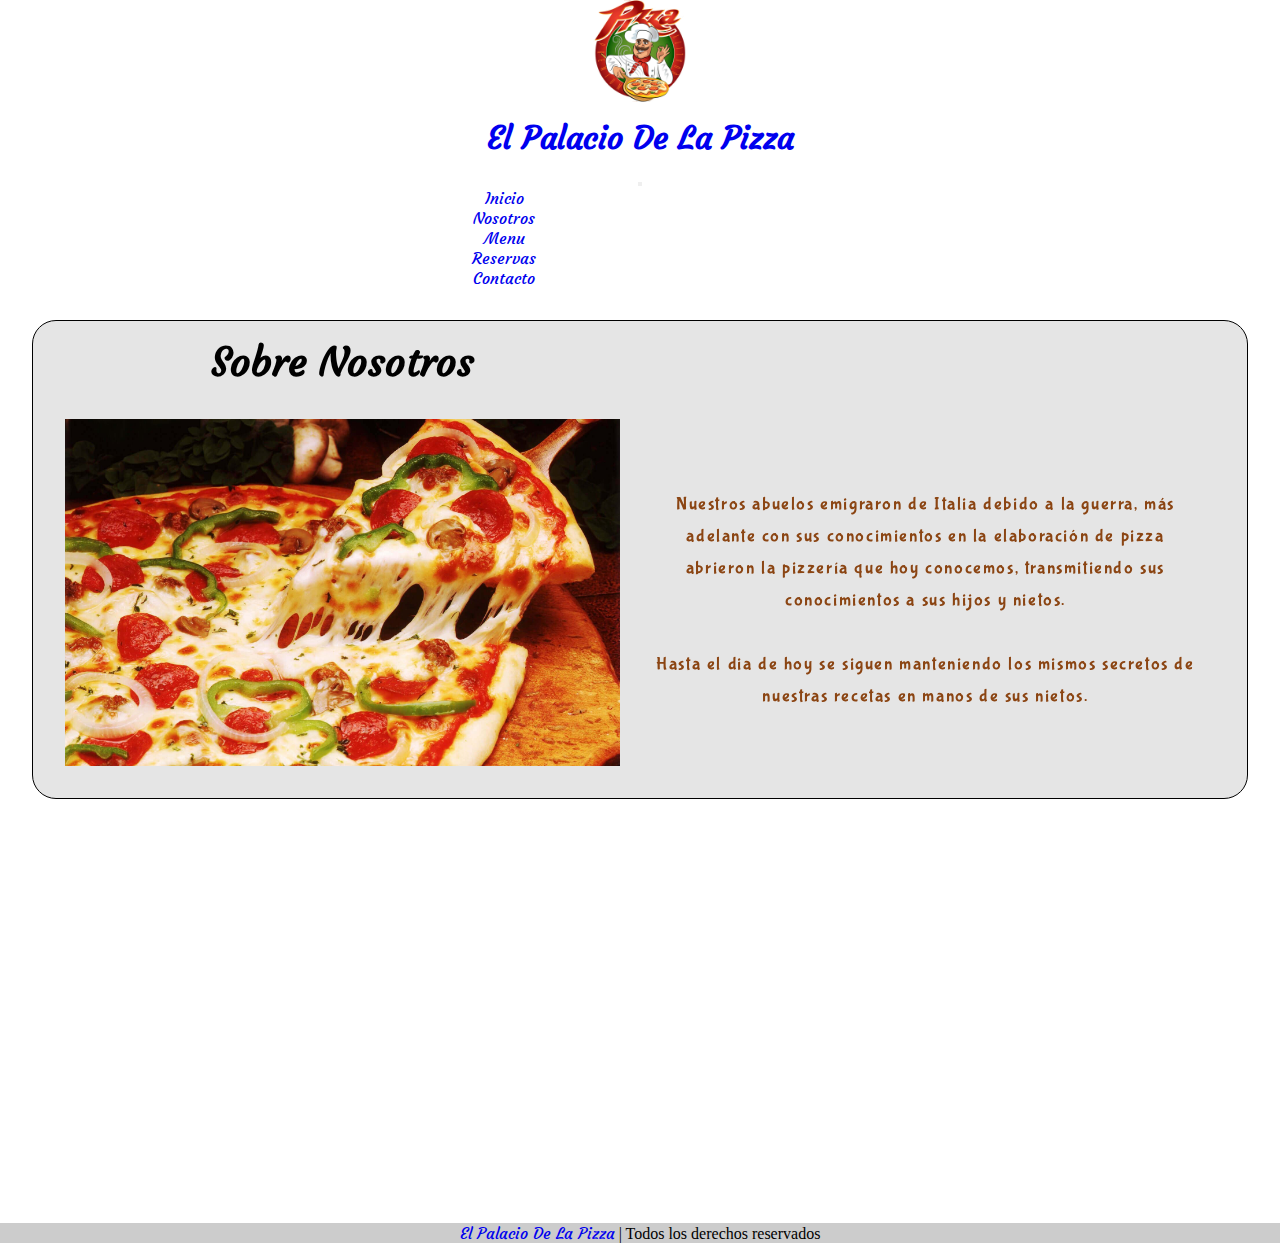
<file: nosotros.html>
<!DOCTYPE html>
<html lang="es">

<head>
  <meta charset="UTF-8" />
  <meta http-equiv="X-UA-Compatible" content="IE=edge" />
  <meta name="viewport" content="width=device-width, initial-scale=1.0" />
  <title>Nosotros | El Palacio De La Pizza</title>
  <link rel="shorcut icon" href="img/Logo.png">
  <meta http-equiv="Content-Language" content="spanish" />
  <meta name="distribution" content="global" />
  <meta name="Robots" content="all" />
  <meta name="author" content="Alejandro Palazzo">
  <meta name="description"
    content="Nuestros abuelos emigraron de Italia debido a la guerra, más adelante con sus conocimientos en la elaboración de pizza abrieron la pizzería que hoy conocemos">
  <meta name="keywords" content="NOSOTROS, HISTORIA, QUIENES SOMOS">
  <!-- Bootstrap -->
  <link href="https://cdn.jsdelivr.net/npm/bootstrap@5.0.2/dist/css/bootstrap.min.css" rel="stylesheet"
    integrity="sha384-EVSTQN3/azprG1Anm3QDgpJLIm9Nao0Yz1ztcQTwFspd3yD65VohhpuuCOmLASjC" crossorigin="anonymous">
  <!-- css.styles -->
  <link rel="stylesheet" href="Styles.css">
  <!-- preload -->
  <link rel="preload" href="Styles.css" as="style">
  <!-- Funtes -->
  <link rel="preconnect" href="https://fonts.googleapis.com">
  <link rel="preconnect" href="https://fonts.gstatic.com" crossorigin>
  <link href="https://fonts.googleapis.com/css2?family=Bree+Serif&family=Bubblegum+Sans&family=Courgette&display=swap"
    rel="stylesheet">
  <!-- AOS -->
  <link href="https://unpkg.com/aos@2.3.1/dist/aos.css" rel="stylesheet">
</head>

<body>
  <header>
    <!-- Menu de Navegacion -->
    <div class="menu-de-navegacion">
      <div class="menu-de-navegacion__contenedor container-fluid btn btn-dark d-inline-flex">
        <a href="index.html" class="navbar-brand text-white">
          <div class="d-inline-flex">
            <img class="menu-de-navegacion__logo" href="index.html" src="img/Logo.png" alt="Logo">
            <span class="navbar-text">
              <h1 class="menu-de-navegacion__titulo">El Palacio de la Pizza</h1>
            </span>
          </div>
        </a>
      </div>
    </div>
    <nav class="navbar navbar-expand-md navbar-dark btn btn-danger border border-ligh">
      <button class="navbar-toggler" type="button" data-bs-toggle="collapse" data-bs-target="#barraDeNavegacion">
        <span class="navbar-toggler-icon"></span>
      </button>
      <div class="menu-de-navegacion__contenido-nav collapse navbar-collapse flex-row-reverse" id="barraDeNavegacion">
        <ul class="navbar-nav">
          <div class="color1 col-xs-12 col-sm-12 col-md-4">
            <li class="nav-item">
              <a href="index.html" class="nav-link">Inicio</a>
            </li>
          </div>
          <div class="color1 col-xs-12 col-sm-12 col-md-4">
            <li class="nav-item">
              <a href="nosotros.html" class="nav-link active">Nosotros</a>
            </li>
          </div>
          <div class="color1 col-xs-12 col-sm-12 col-md-4">
            <li class="nav-item">
              <a href="menu.html" class="nav-link">Menu</a>
            </li>
          </div>
          <div class="color1 col-xs-12 col-sm-12 col-md-4">
            <li class="nav-item">
              <a href="reservas.html" class="nav-link">Reservas</a>
            </li>
          </div>
          <div class="color1 col-xs-12 col-sm-12 col-md-4">
            <li class="nav-item">
              <a href="contactos.html" class="nav-link">Contacto</a>
            </li>
          </div>
        </ul>
      </div>
    </nav>
  </header>

  <main>
    <div class="nosotros">
      <aside class="nosotros__aside" data-aos="fade-down" data-aos-easing="linear" data-aos-duration="500">
        <div class="nosotros__contenedor">
          <h2 class="nosotros__info">Sobre Nosotros</h2>
          <img class="nosotros__img" src="img/PizzaDesdeArriba2.jpg" alt="Agarrando una pizza">
        </div>
        <p class="nosotros__parrafo">Nuestros abuelos emigraron de Italia debido a la guerra, más adelante con sus
          conocimientos en la elaboración de pizza abrieron la pizzería que hoy conocemos, transmitiendo sus
          conocimientos a sus hijos y nietos. <br><br>
          Hasta el dia de hoy se siguen manteniendo los mismos secretos de nuestras recetas en manos de sus nietos.</p>
      </aside>
    </div>
  </main>
  <footer class="bg-dark text-center text-lg-start text-white">
    <div class="container-fluid btn-dark">

      <div class="container p-3">
        <div class="row my-3">

          <div class="col-lg-4 col-md-4 mb-4 mb-md-0">
            <h5 class="text-uppercase mb-4" data-aos="fade-down">Navegacion</h5>

            <ul class="list-unstyled">
              <li class="mb-2" data-aos="zoom-in">
                <a href="nosotros.html" class="nosotros__footer text-white">Nosotros</a>
              </li>
              <li class="mb-2" data-aos="zoom-in">
                <a href="menu.html" class="menu__footer text-white">Menu</a>
              </li>
              <li class="mb-2" data-aos="zoom-in">
                <a href="reservas.html" class="reservas__footer text-white">Reservas</a>
              </li>
              <li class="mb-2" data-aos="zoom-in">
                <a href="contactos.html" class="contacto__footer text-white">Contacto</a>
              </li>
            </ul>
          </div>

          <div class="col-lg-4 col-md-4 mb-4 mb-md-0 inline">
            <h5 class="text-uppercase mb-4" data-aos="fade-down">Medios de Pago</h5>

            <ul class="list-unstyled d-inline-flex" data-aos="zoom-in">
              <li>
                <a href="#!"><img loading="lazy" class="icono__mastercard--tamaño"
                    src="img/Iconos/mastercard_footer.png" alt="Targeta mastercard"></a>
              </li>
              <li>
                <a href="#!"><img loading="lazy" class="icono__visa--tamaño" src="img/Iconos/visa_footer.png"
                    alt="Targeta visa"></a>
              </li>
              <li>
                <a href="#!"><img loading="lazy" class="icono__american-express--tamaño"
                    src="img/Iconos/american-express_footer.png" alt="Targeta american express"></a>
              </li>
            </ul>
          </div>

          <div class="col-lg-4 col-md-4 mb-4 mb-md-0">
            <h5 class="text-uppercase mb-4" data-aos="fade-down">Seguinos en</h5>

            <ul class="iconos__footer list-unstyled d-inline-flex" data-aos="zoom-in">
              <li class="mb-2">
                <a href="#!"><img loading="lazy" class="icono__instagram--tamaño" src="img/Iconos/instagram_footer.png"
                    alt="Icono de instagram"></a>
              </li>
              <li class="mb-2">
                <a href="#!"><img loading="lazy" class="icono__facebook--tamaño" src="img/Iconos/facebook_footer.png"
                    alt="Icono de facebook"></a>
              </li>
            </ul>
          </div>
        </div>
      </div>
      <div class="derechos-reservados__fondo text-center p-3">
        <a class="text-white" href="index.html">El Palacio De La Pizza</a> | Todos los derechos reservados
      </div>
    </div>
  </footer>

  <!-- Aos -->
  <script src="https://unpkg.com/aos@2.3.1/dist/aos.js"></script>
  <script>
    AOS.init();
  </script>
  <!-- Bootstrap -->
  <script src="https://cdn.jsdelivr.net/npm/@popperjs/core@2.9.2/dist/umd/popper.min.js"
    integrity="sha384-IQsoLXl5PILFhosVNubq5LC7Qb9DXgDA9i+tQ8Zj3iwWAwPtgFTxbJ8NT4GN1R8p"
    crossorigin="anonymous"></script>
  <script src="https://cdn.jsdelivr.net/npm/bootstrap@5.0.2/dist/js/bootstrap.min.js"
    integrity="sha384-cVKIPhGWiC2Al4u+LWgxfKTRIcfu0JTxR+EQDz/bgldoEyl4H0zUF0QKbrJ0EcQF"
    crossorigin="anonymous"></script>

  <!-- Bootstrap -->
  <script src="https://cdn.jsdelivr.net/npm/@popperjs/core@2.9.2/dist/umd/popper.min.js"
    integrity="sha384-IQsoLXl5PILFhosVNubq5LC7Qb9DXgDA9i+tQ8Zj3iwWAwPtgFTxbJ8NT4GN1R8p"
    crossorigin="anonymous"></script>
  <script src="https://cdn.jsdelivr.net/npm/bootstrap@5.0.2/dist/js/bootstrap.min.js"
    integrity="sha384-cVKIPhGWiC2Al4u+LWgxfKTRIcfu0JTxR+EQDz/bgldoEyl4H0zUF0QKbrJ0EcQF"
    crossorigin="anonymous"></script>
</body>

</html>
</file>
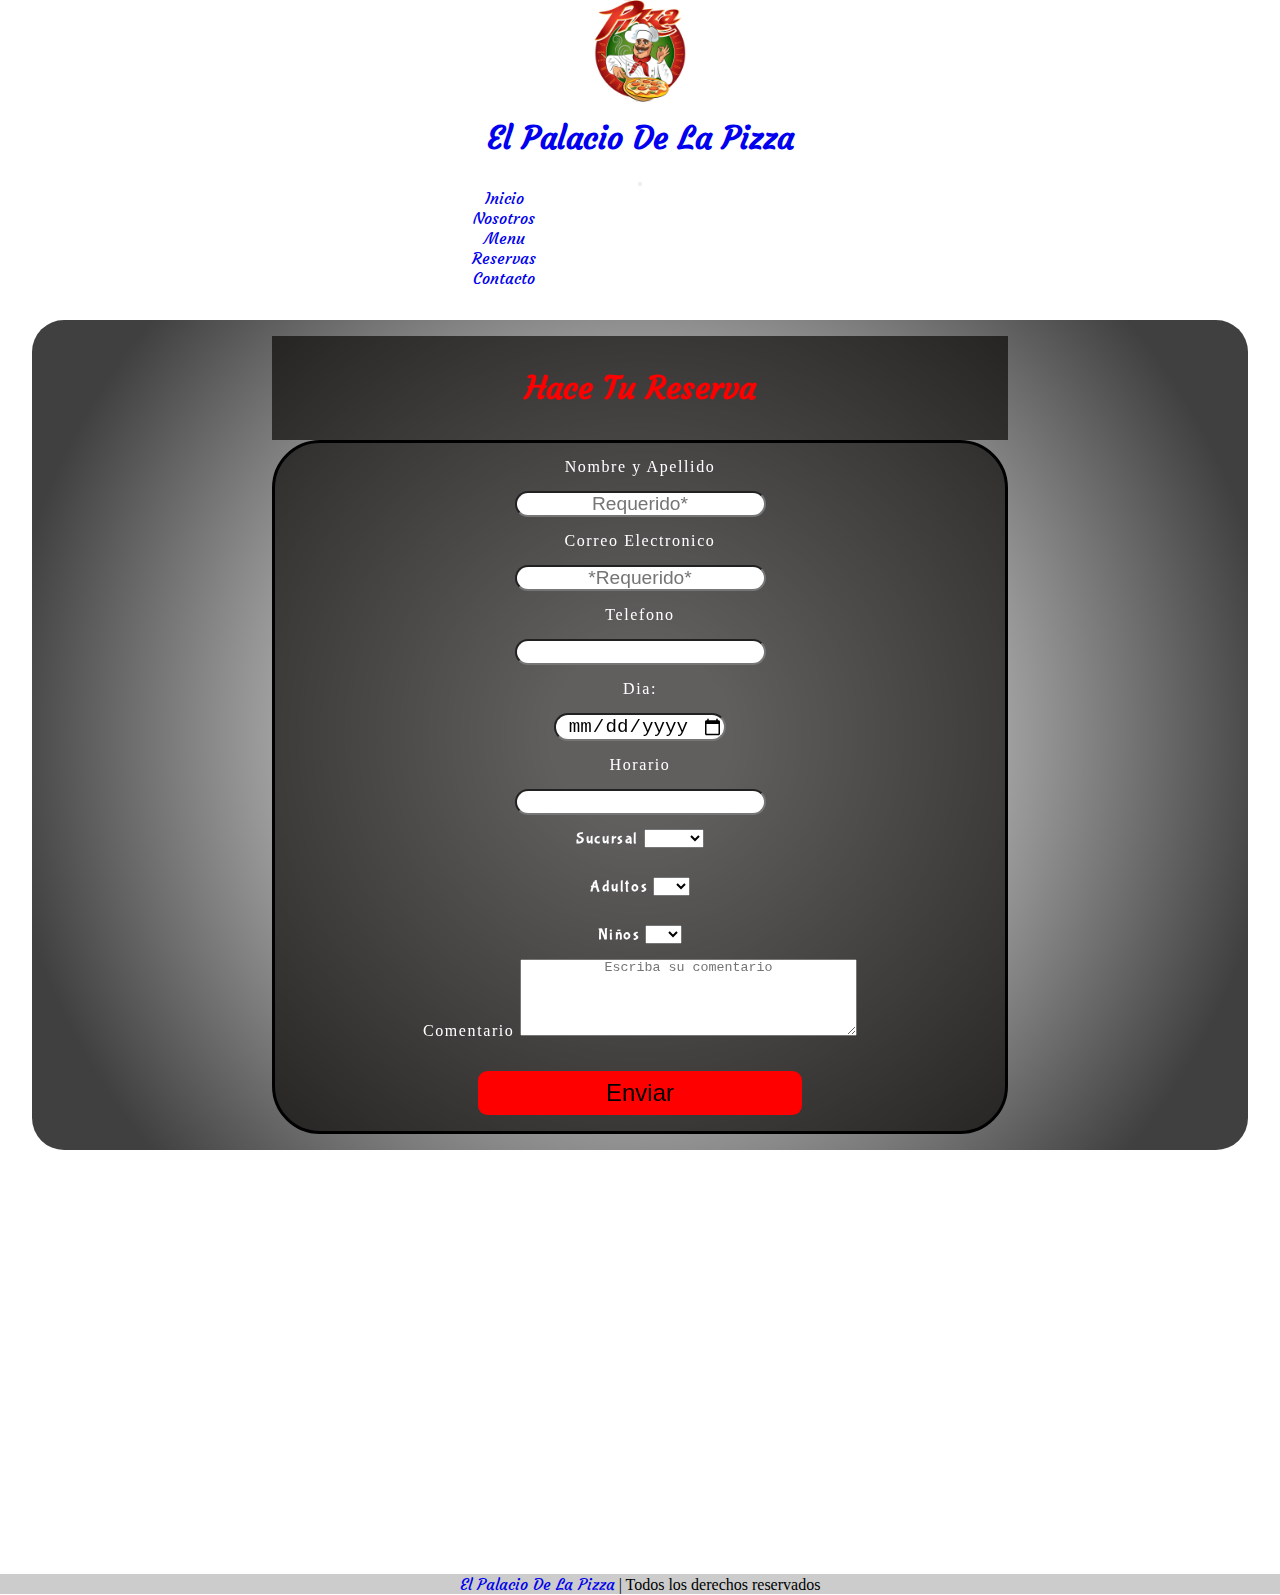
<file: reservas.html>
<!DOCTYPE html>
<html lang="es">

<head>
  <meta charset="UTF-8" />
  <meta http-equiv="X-UA-Compatible" content="IE=edge" />
  <meta name="viewport" content="width=device-width, initial-scale=1.0" />
  <title>Reservas | El Palacio De La Pizza</title>
  <link rel="shorcut icon" href="img/Logo.png">
  <meta http-equiv="Content-Language" content="spanish" />
  <meta name="distribution" content="global" />
  <meta name="Robots" content="all" />
  <meta name="author" content="Alejandro Palazzo">
  <meta name="description" content="Para hacer tu reserva completa el formulario">
  <meta name="keywords" content="FORMULARIO, RESERVAR">
  <!-- Bootstrap -->
  <link href="https://cdn.jsdelivr.net/npm/bootstrap@5.0.2/dist/css/bootstrap.min.css" rel="stylesheet"
    integrity="sha384-EVSTQN3/azprG1Anm3QDgpJLIm9Nao0Yz1ztcQTwFspd3yD65VohhpuuCOmLASjC" crossorigin="anonymous">
  <!-- css.styles -->
  <link rel="stylesheet" href="Styles.css" />
  <!-- preload -->
  <link rel="preload" href="Styles.css" as="style">
  <!-- Funtes -->
  <link rel="preconnect" href="https://fonts.googleapis.com">
  <link rel="preconnect" href="https://fonts.gstatic.com" crossorigin>
  <link href="https://fonts.googleapis.com/css2?family=Bree+Serif&family=Bubblegum+Sans&family=Courgette&display=swap"
    rel="stylesheet">
  <!-- AOS -->
  <link href="https://unpkg.com/aos@2.3.1/dist/aos.css" rel="stylesheet">
</head>

<body>
  <header>
    <!-- Menu de Navegacion -->
    <div class="menu-de-navegacion">
      <div class="menu-de-navegacion__contenedor container-fluid btn btn-dark d-inline-flex">
        <a href="index.html" class="navbar-brand text-white">
          <div class="d-inline-flex">
            <img class="menu-de-navegacion__logo" href="index.html" src="img/Logo.png" alt="Logo">
            <span class="navbar-text">
              <h1 class="menu-de-navegacion__titulo">El Palacio de la Pizza</h1>
            </span>
          </div>
        </a>
      </div>
    </div>
    <nav class="navbar navbar-expand-md navbar-dark btn btn-danger border border-ligh">
      <button class="navbar-toggler" type="button" data-bs-toggle="collapse" data-bs-target="#barraDeNavegacion">
        <span class="navbar-toggler-icon"></span>
      </button>
      <div class="menu-de-navegacion__contenido-nav collapse navbar-collapse flex-row-reverse" id="barraDeNavegacion">
        <ul class="navbar-nav">
          <div class="color1 col-xs-12 col-sm-12 col-md-4">
            <li class="nav-item">
              <a href="index.html" class="nav-link">Inicio</a>
            </li>
          </div>
          <div class="color1 col-xs-12 col-sm-12 col-md-4">
            <li class="nav-item">
              <a href="nosotros.html" class="nav-link">Nosotros</a>
            </li>
          </div>
          <div class="color1 col-xs-12 col-sm-12 col-md-4">
            <li class="nav-item">
              <a href="menu.html" class="nav-link">Menu</a>
            </li>
          </div>
          <div class="color1 col-xs-12 col-sm-12 col-md-4">
            <li class="nav-item">
              <a href="reservas.html" class="nav-link active">Reservas</a>
            </li>
          </div>
          <div class="color1 col-xs-12 col-sm-12 col-md-4">
            <li class="nav-item">
              <a href="contactos.html" class="nav-link">Contacto</a>
            </li>
          </div>
        </ul>
      </div>
    </nav>
  </header>
  <main>
    <form action="#" method="post" enctype="application/x-www-form-urlencoded">
      <!-- Formulario -->
      <div class="fondoFormulario">
        <fieldset class="fieldsetFormulario" data-aos="fade-up" data-aos-anchor-placement="top-center">
          <h1 class="reservaTitulo">Hace tu reserva</h1>
          <div class="formularioReserva">
            <label for="nombreReserva">Nombre y Apellido</label> <!-- Nombre -->
            <input class="reservasInput" type="text" name="Nombre y Apellido" id="nombreReserva"
              placeholder="Requerido*" required />

            <label for="emailReserva">Correo Electronico</label> <!-- Correo Electronico -->
            <input class="reservasInput" type="email" name="Email" id="emailReserva" placeholder="*Requerido*"
              required />

            <label for="telefonoReserva">Telefono</label> <!-- Telefono -->
            <input class="reservasInput" type="tel" name="Telefono" id="telefonoReserva">

            <label for="fechaReserva">Dia:</label> <!-- Fecha -->
            <input class="reservasInput" type="date" name="Fecha de reserva" id="fechaReserva" value="dd-mm-aaaa"
              min="2021-10-14" required>

            <label for="horarioReserva">Horario</label> <!-- Hora -->
            <input class="reservasInput" type="text" name="Horario" id="horarioReserva" required>

            <p class="p--color">
              <!-- Sucursal -->
              Sucursal
              <select name="sucursalReserva" id="sucursalReserva" required>
                <option value="">
                <option value="">Lorem</option>
                <option value="">Lorem</option>
              </select>
            </p>

            <p class="p--color">
              <!-- Adultos -->
              Adultos
              <select name="adultos" id="adultos">
                <option value="">
                <option value="">1</option>
                <option value="">2</option>
                <option value="">3</option>
                <option value="">4</option>
                <option value="">5</option>
                <option value="">6</option>
                <option value="">7</option>
                <option value="">8</option>
                <option value="">9</option>
                <option value="">10</option>
              </select>
            </p>

            <p class="p--color">
              <!-- Niños -->
              Niños
              <select name="niños" id="niños">
                <option value="">
                <option value="">1</option>
                <option value="">2</option>
                <option value="">3</option>
                <option value="">4</option>
                <option value="">5</option>
                <option value="">6</option>
                <option value="">7</option>
                <option value="">8</option>
                <option value="">9</option>
                <option value="">10</option>
              </select>
            </p>

            <div class="col">
              <label for="comment">Comentario</label>
              <textarea class="form-control" rows="5" cols="40" id="comment" name="text"
                placeholder="Escriba su comentario" required></textarea>
            </div>
            <input type="submit" class="botonReservas btn btn-danger" value="Enviar"> <!-- Botones -->
          </div>
        </fieldset>
      </div>
    </form>
  </main>
  <footer class="bg-dark text-center text-lg-start text-white">
    <div class="container-fluid btn-dark">

      <div class="container p-3">
        <div class="row my-3">

          <div class="col-lg-4 col-md-4 mb-4 mb-md-0">
            <h5 class="text-uppercase mb-4" data-aos="fade-down">Navegacion</h5>

            <ul class="list-unstyled">
              <li class="mb-2" data-aos="zoom-in">
                <a href="Nosotros.html" class="nosotros__footer text-white">Nosotros</a>
              </li>
              <li class="mb-2" data-aos="zoom-in">
                <a href="Menu.html" class="menu__footer text-white">Menu</a>
              </li>
              <li class="mb-2" data-aos="zoom-in">
                <a href="Reservas.html" class="reservas__footer text-white">Reservas</a>
              </li>
              <li class="mb-2" data-aos="zoom-in">
                <a href="contactos.html" class="contacto__footer text-white">Contacto</a>
              </li>
            </ul>
          </div>

          <div class="col-lg-4 col-md-4 mb-4 mb-md-0 inline">
            <h5 class="text-uppercase mb-4" data-aos="fade-down">Medios de Pago</h5>

            <ul class="list-unstyled d-inline-flex" data-aos="zoom-in">
              <li>
                <a href="#!"><img loading="lazy" class="icono__mastercard--tamaño"
                    src="img/Iconos/mastercard_footer.png" alt="Targeta mastercard"></a>
              </li>
              <li>
                <a href="#!"><img loading="lazy" class="icono__visa--tamaño" src="img/Iconos/visa_footer.png"
                    alt="Targeta visa"></a>
              </li>
              <li>
                <a href="#!"><img loading="lazy" class="icono__american-express--tamaño"
                    src="img/Iconos/american-express_footer.png" alt="Targeta american express"></a>
              </li>
            </ul>
          </div>

          <div class="col-lg-4 col-md-4 mb-4 mb-md-0">
            <h5 class="text-uppercase mb-4" data-aos="fade-down">Seguinos en</h5>

            <ul class="iconos__footer list-unstyled d-inline-flex" data-aos="zoom-in">
              <li class="mb-2">
                <a href="#!"><img loading="lazy" class="icono__instagram--tamaño" src="img/Iconos/instagram_footer.png"
                    alt="Icono de instagram"></a>
              </li>
              <li class="mb-2">
                <a href="#!"><img loading="lazy" class="icono__facebook--tamaño" src="img/Iconos/facebook_footer.png"
                    alt="Icono de facebook"></a>
              </li>
            </ul>
          </div>
        </div>
      </div>
      <div class="derechos-reservados__fondo text-center p-3">
        <a class="text-white" href="index.html">El Palacio De La Pizza</a> | Todos los derechos reservados
      </div>
    </div>
  </footer>

  <!-- Aos -->
  <script src="https://unpkg.com/aos@2.3.1/dist/aos.js"></script>
  <script>
    AOS.init();
  </script>
  <!-- Bootstrap -->
  <script src="https://cdn.jsdelivr.net/npm/@popperjs/core@2.9.2/dist/umd/popper.min.js"
    integrity="sha384-IQsoLXl5PILFhosVNubq5LC7Qb9DXgDA9i+tQ8Zj3iwWAwPtgFTxbJ8NT4GN1R8p"
    crossorigin="anonymous"></script>
  <script src="https://cdn.jsdelivr.net/npm/bootstrap@5.0.2/dist/js/bootstrap.min.js"
    integrity="sha384-cVKIPhGWiC2Al4u+LWgxfKTRIcfu0JTxR+EQDz/bgldoEyl4H0zUF0QKbrJ0EcQF"
    crossorigin="anonymous"></script>

  <!-- Bootstrap -->
  <script src="https://cdn.jsdelivr.net/npm/@popperjs/core@2.9.2/dist/umd/popper.min.js"
    integrity="sha384-IQsoLXl5PILFhosVNubq5LC7Qb9DXgDA9i+tQ8Zj3iwWAwPtgFTxbJ8NT4GN1R8p"
    crossorigin="anonymous"></script>
  <script src="https://cdn.jsdelivr.net/npm/bootstrap@5.0.2/dist/js/bootstrap.min.js"
    integrity="sha384-cVKIPhGWiC2Al4u+LWgxfKTRIcfu0JTxR+EQDz/bgldoEyl4H0zUF0QKbrJ0EcQF"
    crossorigin="anonymous"></script>
</body>

</html>
</file>
<file: css/Styles.css>
@charset "UTF-8";
.menu-de-navegacion .menu-de-navegacion__contenedor {
  padding: 0;
  border-radius: 0;
}
.menu-de-navegacion .menu-de-navegacion__logo {
  height: 6.4rem;
  width: 6.4rem;
}
.menu-de-navegacion .menu-de-navegacion__titulo {
  line-height: 4rem;
}
@media (max-width: 360px) {
  .menu-de-navegacion .menu-de-navegacion__titulo {
    font-size: 1.5rem;
  }
}
@media (max-width: 240px) {
  .menu-de-navegacion .menu-de-navegacion__titulo {
    font-size: 0.8rem;
  }
}

.menu-de-navegacion__contenido-nav {
  margin-right: 17rem;
}

@media (max-width: 767px) {
  .menu-de-navegacion__contenido-nav {
    margin-right: 0;
  }
}
* {
  text-align: center;
  padding: 0;
  margin: 0;
  text-decoration: none !important;
  box-sizing: border-box;
}

h1,
h2,
h3,
a {
  font-family: "Courgette", cursive;
  text-transform: capitalize;
}

p {
  font-family: "Bubblegum Sans", cursive;
  letter-spacing: 0.1rem;
  color: tan;
}

.p--color {
  color: white;
}

.bienvenida__botones--Rojos, .menu__botones--Rojos {
  background: orange;
  border-radius: 5rem;
  padding: 1.2rem 3rem;
  border: 0;
  margin: 5rem 0 5rem 0;
  font-size: 1.2rem;
}
.bienvenida__botones--Rojos .bienvenida__boton--Rojo, .bienvenida__botones--Rojos .menu__boton--rojo, .menu__botones--Rojos .bienvenida__boton--Rojo, .menu__botones--Rojos .menu__boton--rojo {
  color: white;
}
.bienvenida__botones--Rojos .bienvenida__boton--Rojo:hover, .bienvenida__botones--Rojos .menu__boton--rojo:hover, .menu__botones--Rojos .bienvenida__boton--Rojo:hover, .menu__botones--Rojos .menu__boton--rojo:hover {
  color: gold;
}

.bienvenida__botones--Rojos:hover, .menu__botones--Rojos:hover {
  background-color: red;
}

.menu__botones--Rojos {
  padding: 1rem 1rem;
}

.menu__boton--rojo {
  padding: 0 1rem;
}

.botonReservas, .boton-contacto {
  font-size: 1.5rem;
  margin-top: 1rem;
  margin-bottom: 1rem;
  padding: 0.5rem 8rem;
  background-color: red;
  border: crimson;
  border-radius: 0.6rem;
}
@media (max-width: 900px) {
  .botonReservas, .boton-contacto {
    padding: 1rem 3em;
  }
}

.boton-contacto {
  padding: 0.6rem 10rem;
}
@media (max-width: 450px) {
  .boton-contacto {
    padding: 1rem 3rem;
  }
}
@media (max-width: 360px) {
  .boton-contacto {
    padding: 1rem 3rem;
  }
}

.boton-contacto:hover {
  background-color: crimson;
}

.fondoFormulario {
  display: flex;
  justify-content: center;
  flex-direction: column;
  background: black;
  background: radial-gradient(circle, rgba(0, 0, 0, 0) 12%, rgba(0, 0, 0, 0.749737395) 87%);
  margin: 2rem 2rem;
  border-radius: 2rem;
}
.fondoFormulario .fieldsetFormulario {
  padding: 1rem 15rem;
  border: 0;
}
.fondoFormulario .reservaTitulo {
  font-size: 2rem;
  color: red;
  padding: 2rem 0;
  background-color: rgba(5, 0, 0, 0.63);
}
.fondoFormulario .formularioReserva {
  display: flex;
  flex-direction: column;
  align-items: center;
  border: solid black;
  border-radius: 3rem;
  background-color: rgba(5, 0, 0, 0.63);
  line-height: 3rem;
  letter-spacing: 0.1rem;
  color: white;
}
.fondoFormulario .reservasInput {
  border-radius: 10rem;
  font-size: 1.2rem;
}
@media (max-width: 768px) {
  .fondoFormulario .fieldsetFormulario {
    padding: 0rem 0rem;
    border: 0;
  }
}

.formulario-contacto {
  margin: 1rem 2rem;
}

.fondoFormularioContacto {
  display: flex;
  justify-content: center;
  border-radius: 1rem;
  align-items: center;
  background: white;
  background: radial-gradient(circle, rgba(255, 255, 255, 0) 10%, rgba(0, 0, 0, 0.749737395) 91%);
}
.fondoFormularioContacto .fieldsetFormularioContacto {
  border: 0;
}
.fondoFormularioContacto .contacto-legend {
  background-color: #3d3838;
  margin: 0;
}
.fondoFormularioContacto .contacto-titulo {
  display: flex;
  flex-direction: column;
  font-size: 2.9rem;
  line-height: 1.5;
  color: white;
  font-family: "Bree Serif", serif;
}
.fondoFormularioContacto .consulta-subtitulo {
  color: red;
  font-size: 1.8rem;
  font-family: "Courgette", cursive;
  line-height: 2;
}
.fondoFormularioContacto .formularioContacto {
  position: relative;
  background-color: #3d3838;
  color: white;
  bottom: 1rem;
  border-radius: 1rem;
  display: flex;
  align-items: center;
  flex-direction: column;
  gap: 0.9rem;
}
.fondoFormularioContacto .tituloFormulario {
  font-size: 1.5rem;
  padding-top: 2rem;
  text-transform: uppercase;
  letter-spacing: 4px;
  color: yellow;
  font-family: "Bubblegum Sans", cursive;
}
.fondoFormularioContacto .pizzaImgContacto {
  display: flex;
  width: 100%;
  height: 100%;
  object-fit: cover;
}

.nosotros .nosotros__aside {
  display: flex;
  margin: 2rem;
  border: solid black 0.1rem;
  border-radius: 1.5rem;
  background-color: rgba(0, 0, 0, 0.1);
}
.nosotros .nosotros__info {
  margin-top: 1rem;
  font-size: 2.5rem;
}
.nosotros .nosotros__img {
  display: flex;
  object-fit: cover;
  width: 100%;
  padding: 2rem 2rem;
}
.nosotros .nosotros__parrafo {
  display: flex;
  align-items: center;
  color: saddlebrown;
  font-size: 1.1rem;
  line-height: 2rem;
  letter-spacing: 0.1rem;
  margin-top: 5rem;
  margin-right: 3rem;
}
@media (max-width: 768px) {
  .nosotros .nosotros__aside {
    display: block;
  }
  .nosotros .nosotros__parrafo {
    font-size: 1.1rem;
    line-height: 1.5rem;
    margin: 1rem 0;
    margin-right: 0;
    padding: 0 1rem;
  }
}

.fondo__Menu--ladrillos {
  background-image: url(../img/Pared-De-Ladrillos.jpg);
  overflow-x: hidden;
}
.fondo__Menu--ladrillos .menu__cartel--centrado {
  background-image: url(../img/Madera2.jpg);
  background-size: cover;
  font-family: "Bree Serif", serif;
  color: white;
  font-size: 4rem;
  border: solid black;
  border-radius: 2rem;
  text-align: center;
  padding: 1rem 0;
  text-transform: uppercase;
  margin: 10rem 30rem;
}
.fondo__Menu--ladrillos .seccionMenuPrincipal {
  margin: 10rem 0 0 0;
  background-color: rgba(20, 16, 16, 0.9);
  color: white;
  border: solid black 0.3rem;
  border-radius: 3rem;
}
.fondo__Menu--ladrillos .contenedorMenuPrincipal div {
  display: grid;
  font-size: 1.5rem;
  grid-gap: 1rem;
  justify-content: center;
  margin: 1rem 0 3rem 0;
}
.fondo__Menu--ladrillos .menuComidaNombre {
  background-image: url(../img/Madera-Con-luces.jpg);
  border-radius: 10rem;
  height: 6rem;
  overflow: hidden;
}
.fondo__Menu--ladrillos .contenedorMenuPrincipal h3 {
  font-size: 4rem;
  border: solid black 0.3rem;
  border-radius: 10rem;
  text-transform: uppercase;
  color: #FFD100;
  background-size: cover;
  padding: 0 15rem;
  font-family: "Bree Serif", serif;
  border: solid black 0.1rem;
  background-color: rgba(24, 12, 12, 0.6);
  line-height: 5.9rem;
}
.fondo__Menu--ladrillos .contenedorMenuPrincipal img {
  height: 15rem;
  width: 20rem;
  align-content: center;
  object-fit: cover;
  border-radius: 2.1rem;
}
.fondo__Menu--ladrillos .contenedorMenuPrincipal img:hover {
  transform: scale(1.2);
  transition: 0.5s;
}
.fondo__Menu--ladrillos .tituloImg {
  font-size: 1.8rem;
}
.fondo__Menu--ladrillos .precio {
  color: wheat;
  font-size: 1.5rem;
}
.fondo__Menu--ladrillos .menuPizzas,
.fondo__Menu--ladrillos .menuEmpanadas,
.fondo__Menu--ladrillos .menuFainas,
.fondo__Menu--ladrillos .menuPostres {
  grid-template-columns: repeat(3, 1fr);
}
.fondo__Menu--ladrillos .menuPicadas,
.fondo__Menu--ladrillos .menuFainas {
  grid-template-columns: repeat(2, 1fr);
}
.fondo__Menu--ladrillos .picadaPara2 img,
.fondo__Menu--ladrillos .picadaPara4 img {
  width: 20rem;
  height: 30rem;
}
@media (max-width: 1200px) {
  .fondo__Menu--ladrillos .menu__cartel--centrado {
    margin: 10rem 25rem;
  }
  .fondo__Menu--ladrillos .contenedorMenuPrincipal div {
    margin: 2rem;
    margin-bottom: 5rem;
  }
  .fondo__Menu--ladrillos .contenedorMenuPrincipal img {
    height: 15rem;
    width: 17rem;
    border-radius: 2.1rem;
  }
  .fondo__Menu--ladrillos .picadaPara2 img,
.fondo__Menu--ladrillos .picadaPara4 img {
    width: 25rem;
    height: 30rem;
  }
}
@media (max-width: 1024px) {
  .fondo__Menu--ladrillos .menu__cartel--centrado {
    margin: 5rem 15rem;
  }
  .fondo__Menu--ladrillos .contenedorMenuPrincipal div {
    margin: 2rem;
    margin-bottom: 5rem;
  }
  .fondo__Menu--ladrillos .contenedorMenuPrincipal img {
    height: 10rem;
    width: 12rem;
    border-radius: 2.1rem;
  }
  .fondo__Menu--ladrillos .picadaPara2 img,
.fondo__Menu--ladrillos .picadaPara4 img {
    width: 15rem;
    height: 20rem;
  }
}
@media (max-width: 900px) {
  .fondo__Menu--ladrillos .contenedorMenuPrincipal h3 {
    font-size: 3rem;
    padding: 0 10rem;
  }
}
@media (max-width: 768px) {
  .fondo__Menu--ladrillos .menu__cartel--centrado {
    margin: 5rem 15rem;
  }
  .fondo__Menu--ladrillos .contenedorMenuPrincipal h3 {
    font-size: 3rem;
    padding: 0 5rem;
  }
  .fondo__Menu--ladrillos .menuPizzas,
.fondo__Menu--ladrillos .menuEmpanadas,
.fondo__Menu--ladrillos .menuFainas,
.fondo__Menu--ladrillos .menuPostres {
    grid-template-columns: repeat(2, 1fr);
  }
  .fondo__Menu--ladrillos .contenedorMenuPrincipal div {
    margin: 5rem;
    margin-bottom: 5rem;
  }
  .fondo__Menu--ladrillos .contenedorMenuPrincipal img {
    height: 7em;
    width: 14rem;
    border-radius: 5rem;
  }
  .fondo__Menu--ladrillos .picadaPara2 img,
.fondo__Menu--ladrillos .picadaPara4 img {
    width: 15rem;
    height: 20rem;
  }
}
@media (max-width: 640px) {
  .fondo__Menu--ladrillos .menu__cartel--centrado {
    margin: 5rem 0;
  }
  .fondo__Menu--ladrillos .contenedorMenuPrincipal h3 {
    font-size: 3rem;
    padding: 0 1rem;
  }
  .fondo__Menu--ladrillos .menuPizzas,
.fondo__Menu--ladrillos .menuEmpanadas,
.fondo__Menu--ladrillos .menuFainas,
.fondo__Menu--ladrillos .menuPicadas,
.fondo__Menu--ladrillos .menuPostres {
    grid-template-columns: repeat(1, 1fr);
  }
  .fondo__Menu--ladrillos .contenedorMenuPrincipal div {
    margin: 5rem;
    margin-bottom: 5rem;
  }
  .fondo__Menu--ladrillos .contenedorMenuPrincipal img {
    height: 15em;
    width: 30rem;
    border-radius: 5rem;
  }
  .fondo__Menu--ladrillos .picadaPara2 img,
.fondo__Menu--ladrillos .picadaPara4 img {
    width: 15rem;
    height: 20rem;
  }
}
@media (max-width: 480px) {
  .fondo__Menu--ladrillos .menu__cartel--centrado {
    margin: 5rem 0;
  }
  .fondo__Menu--ladrillos .contenedorMenuPrincipal h3 {
    font-size: 1rem;
    padding: 0 4rem;
  }
  .fondo__Menu--ladrillos .contenedorMenuPrincipal img {
    height: 15em;
    width: 20rem;
    border-radius: 5rem;
  }
  .fondo__Menu--ladrillos .picadaPara2 img,
.fondo__Menu--ladrillos .picadaPara4 img {
    width: 15rem;
    height: 20rem;
  }
  .fondo__Menu--ladrillos .precio {
    color: wheat;
    font-size: 3rem;
  }
  .fondo__Menu--ladrillos .tituloImg {
    font-size: 4rem;
  }
}
@media (max-width: 320px) {
  .fondo__Menu--ladrillos .menu__cartel--centrado {
    margin: 5rem 0;
  }
  .fondo__Menu--ladrillos .contenedorMenuPrincipal img {
    height: 12rem;
    width: 16rem;
    border-radius: 5rem;
  }
  .fondo__Menu--ladrillos .picadaPara2 img,
.fondo__Menu--ladrillos .picadaPara4 img {
    width: 15rem;
    height: 20rem;
  }
  .fondo__Menu--ladrillos .contenedorMenuPrincipal h3 {
    font-size: 2.3rem;
    padding: 0 0.1px;
  }
  .fondo__Menu--ladrillos .precio {
    color: wheat;
    font-size: 2rem;
  }
  .fondo__Menu--ladrillos .tituloImg {
    font-size: 3rem;
  }
}

.contenedorCarousel img {
  object-fit: cover;
  height: 105vh;
}
.contenedorCarousel .carousel-caption {
  transform: translateY(-50%);
  bottom: initial;
  top: 50%;
}
.contenedorCarousel .fondoDeCarousel {
  display: inline-block;
  background-color: rgba(0, 0, 0, 0.4);
  border-radius: 0.5rem;
}
.contenedorCarousel h2 {
  font-size: 5rem;
  line-height: 1.5;
  color: orange;
}
.contenedorCarousel p {
  font-size: 1.3rem;
  color: white;
}
@media (max-width: 645px) {
  .contenedorCarousel h2 {
    font-size: 2.5rem;
  }
  .contenedorCarousel p {
    font-size: 1.2rem;
  }
}
@media (max-width: 360px) {
  .contenedorCarousel h2 {
    font-size: 2rem;
  }
  .contenedorCarousel p {
    font-size: 1.2rem;
  }
}
@media (max-width: 240px) {
  .contenedorCarousel h2 {
    font-size: 1.2rem;
  }
  .contenedorCarousel p {
    font-size: 0.9rem;
  }
}

.bienvenida__seccion {
  background-image: url(../img/Madera1.jpg);
  background-repeat: no-repeat;
  background-size: cover;
  overflow: hidden;
  display: flex;
  justify-content: center;
}
.bienvenida__seccion .bienvenida__contenedor {
  border-bottom: 0.2rem solid transparent;
  padding: 10rem;
}
.bienvenida__seccion .bienvenida__titulo {
  color: white;
  font-size: 3rem;
}
.bienvenida__seccion .bienvenida__subtitulo {
  color: orange;
  font-size: 2rem;
  padding: 0.5rem 0;
}
.bienvenida__seccion .bienvenida__parrafo {
  font-size: 1.5rem;
  padding: 0.5rem 0;
}
@media (max-width: 240px) {
  .bienvenida__seccion .bienvenida__titulo {
    font-size: 2rem;
  }
  .bienvenida__seccion .bienvenida__subtitulo {
    font-size: 1.5rem;
  }
  .bienvenida__seccion .bienvenida__parrafo {
    font-size: 1rem;
  }
}

.fondo__menu {
  background-image: url(../img/Fondo-bar.jpg);
  background-repeat: no-repeat;
  background-size: cover;
  background-attachment: fixed;
  overflow: hidden;
}
.fondo__menu .contenedor__menu {
  display: flex;
  justify-content: center;
  margin: 8rem 0rem;
}
.fondo__menu .menu__cartel {
  background-image: url(../img/Madera2.jpg);
  background-size: cover;
  font-family: "Bree Serif", serif;
  color: white;
  font-size: 3rem;
  border: solid black;
  border-radius: 2rem;
  text-align: center;
  text-transform: uppercase;
  padding: 2rem 0;
  width: 20rem;
}
.fondo__menu .menu__img img {
  height: 15rem;
  width: 20rem;
  border: solid black 0.2rem;
  border-radius: 1rem;
  object-fit: cover;
  margin: 1rem 1rem;
}
.fondo__menu .picada {
  height: 25rem;
}
@media (max-width: 480px) {
  .fondo__menu .menu__cartel {
    width: 15rem;
  }
  .fondo__menu .menu__img img {
    height: 100%;
    width: 90%;
    margin: 1rem 0rem;
  }
  .fondo__menu .picada {
    height: 1rem;
  }
}

.pedidos {
  background-image: url(../img/Imagen-De-Pizzeria.jpg);
  background-repeat: no-repeat;
  background-size: cover;
  background-attachment: fixed;
  overflow: hidden;
}
.pedidos .pedidos__seccion {
  display: flex;
  flex-direction: row-reverse;
}
.pedidos .pedidos__aside {
  margin: 2rem;
  border: solid black 0.1rem;
  background-color: rgba(0, 0, 0, 0.7);
}
.pedidos .pedidos__subtitulo {
  color: red;
  font-size: 1.5rem;
  margin-top: 1rem;
}
.pedidos .pedidos__titulo {
  color: gold;
  font-size: 2.5rem;
}
.pedidos .pedidos__parrafo {
  color: white;
  font-size: 1.5rem;
  line-height: 2rem;
  letter-spacing: 0.1rem;
  margin: 1rem 1rem;
}
.pedidos .pedidos__parrafo-2 {
  color: white;
  font-size: 1.5rem;
  line-height: 2rem;
  letter-spacing: 0.1rem;
  margin: 1rem 1rem;
}
.pedidos .pedidos__img {
  width: 40%;
  height: 50%;
  margin: 2rem 2rem;
  border: solid black 0.1rem;
}
@media (max-width: 600px) {
  .pedidos .pedidos__subtitulo {
    color: red;
    font-size: 1rem;
  }
  .pedidos .pedidos__titulo {
    color: gold;
    font-size: 2rem;
  }
  .pedidos .pedidos__parrafo {
    font-size: 1rem;
    line-height: 1rem;
    letter-spacing: 0.1rem;
  }
  .pedidos .pedidos__parrafo-2 {
    font-size: 1rem;
    line-height: 1rem;
    letter-spacing: 0.1rem;
  }
  .pedidos .pedidos__img {
    width: 40%;
    height: 28vh;
    margin: 2rem 2rem;
    border: solid black 0.1rem;
  }
}
@media (max-width: 768px) {
  .pedidos .pedidos__seccion {
    display: inline;
    overflow: hidden;
  }
  .pedidos .pedidos__img {
    width: 70%;
    height: 100%;
  }
}

footer .nosotros__footer,
footer .menu__footer,
footer .reservas__footer,
footer .contacto__footer {
  font-family: "Bree Serif", serif;
}
footer .icono-footer {
  height: 3rem;
  width: 3rem;
  margin: 0 0.5rem;
}
footer .icono-footer__mastercard--tamaño {
  height: 3rem;
  width: 5rem;
}
footer .icono-footer__visa--tamaño {
  bottom: 0.8rem;
  position: relative;
  height: 5rem;
  width: 5rem;
}
footer .icono-footer__american-express--tamaño {
  position: relative;
  bottom: 0.4rem;
  height: 4rem;
  width: 4rem;
}
footer .derechos-reservados__fondo {
  background-color: rgba(0, 0, 0, 0.2);
}

/*# sourceMappingURL=Styles.css.map */
</file>
<file: Styles.css>
@charset "UTF-8";
.menu-de-navegacion .menu-de-navegacion__contenedor {
  padding: 0;
  border-radius: 0;
}
.menu-de-navegacion .menu-de-navegacion__logo {
  height: 6.4rem;
}
.menu-de-navegacion .menu-de-navegacion__titulo {
  line-height: 4rem;
}
@media (max-width: 320px) {
  .menu-de-navegacion .menu-de-navegacion__titulo {
    font-size: 1.1rem;
  }
}
@media (max-width: 320px) and (max-width: 240px) {
  .menu-de-navegacion .menu-de-navegacion__titulo {
    font-size: 0.8rem;
  }
}

.menu-de-navegacion__contenido-nav {
  padding-right: 17rem;
}

* {
  text-align: center;
  padding: 0;
  margin: 0;
  text-decoration: none !important;
  box-sizing: border-box;
}

h1,
h2,
h3,
a {
  font-family: "Courgette", cursive;
  text-transform: capitalize;
}

p {
  font-family: "Bubblegum Sans", cursive;
  letter-spacing: 0.1rem;
  color: tan;
}

.p--color {
  color: white;
}

.bienvenida__botones--Rojos, .menu__botones--Rojos {
  background: orange;
  border-radius: 5rem;
  padding: 1.2rem 3rem;
  border: 0;
  margin: 5rem 0 5rem 0;
  font-size: 1.2rem;
}
.bienvenida__botones--Rojos .bienvenida__boton--Rojo, .bienvenida__botones--Rojos .menu__boton--rojo, .menu__botones--Rojos .bienvenida__boton--Rojo, .menu__botones--Rojos .menu__boton--rojo {
  color: white;
}
.bienvenida__botones--Rojos .bienvenida__boton--Rojo:hover, .bienvenida__botones--Rojos .menu__boton--rojo:hover, .menu__botones--Rojos .bienvenida__boton--Rojo:hover, .menu__botones--Rojos .menu__boton--rojo:hover {
  color: gold;
}

.bienvenida__botones--Rojos:hover, .menu__botones--Rojos:hover {
  background-color: red;
}

.menu__botones--Rojos {
  padding: 1rem 1rem;
}

.menu__boton--rojo {
  padding: 0 1rem;
}

.botonReservas, .boton-contacto {
  font-size: 1.5rem;
  margin-top: 1rem;
  margin-bottom: 1rem;
  padding: 0.5rem 8rem;
  background-color: red;
  border: crimson;
  border-radius: 0.6rem;
}

.boton-contacto {
  padding: 0.6rem 10rem;
}

.boton-contacto:hover {
  background-color: crimson;
}

.fondoFormulario {
  display: flex;
  justify-content: center;
  flex-direction: column;
  background: black;
  background: radial-gradient(circle, rgba(0, 0, 0, 0) 12%, rgba(0, 0, 0, 0.749737395) 87%);
  margin: 2rem 2rem;
  border-radius: 2rem;
}
.fondoFormulario .fieldsetFormulario {
  padding: 1rem 15rem;
  border: 0;
}
.fondoFormulario .reservaTitulo {
  font-size: 2rem;
  color: red;
  padding: 2rem 0;
  background-color: rgba(5, 0, 0, 0.63);
}
.fondoFormulario .formularioReserva {
  display: flex;
  flex-direction: column;
  align-items: center;
  border: solid black;
  border-radius: 3rem;
  background-color: rgba(5, 0, 0, 0.63);
  line-height: 3rem;
  letter-spacing: 0.1rem;
  color: white;
}
.fondoFormulario .reservasInput {
  border-radius: 10rem;
  font-size: 1.2rem;
}
@media (max-width: 768px) {
  .fondoFormulario .fieldsetFormulario {
    padding: 0rem 0rem;
    border: 0;
  }
}

.formulario-contacto {
  margin: 1rem 2rem;
}

.fondoFormularioContacto {
  display: flex;
  justify-content: center;
  border-radius: 1rem;
  align-items: center;
  background: white;
  background: radial-gradient(circle, rgba(255, 255, 255, 0) 10%, rgba(0, 0, 0, 0.749737395) 91%);
}
.fondoFormularioContacto .fieldsetFormularioContacto {
  border: 0;
}
.fondoFormularioContacto .contacto-legend {
  background-color: #3d3838;
  margin: 0;
}
.fondoFormularioContacto .contacto-titulo {
  display: flex;
  flex-direction: column;
  font-size: 2.9rem;
  line-height: 1.5;
  color: white;
  font-family: "Bree Serif", serif;
}
.fondoFormularioContacto .consulta-subtitulo {
  color: red;
  font-size: 1.8rem;
  font-family: "Courgette", cursive;
  line-height: 2;
}
.fondoFormularioContacto .formularioContacto {
  position: relative;
  background-color: #3d3838;
  color: white;
  bottom: 1rem;
  border-radius: 1rem;
  display: flex;
  align-items: center;
  flex-direction: column;
  gap: 0.9rem;
}
.fondoFormularioContacto .tituloFormulario {
  font-size: 1.5rem;
  padding-top: 2rem;
  text-transform: uppercase;
  letter-spacing: 4px;
  color: yellow;
  font-family: "Bubblegum Sans", cursive;
}
.fondoFormularioContacto .pizzaImgContacto {
  display: flex;
  width: 100%;
  height: 100%;
  object-fit: cover;
}

.nosotros .nosotros__aside {
  display: flex;
  margin: 2rem;
  border: solid black 0.1rem;
  border-radius: 1.5rem;
  background-color: rgba(0, 0, 0, 0.1);
}
.nosotros .nosotros__info {
  margin-top: 1rem;
  font-size: 2.5rem;
}
.nosotros .nosotros__img {
  display: flex;
  object-fit: cover;
  width: 100%;
  padding: 2rem 2rem;
}
.nosotros .nosotros__parrafo {
  display: flex;
  align-items: center;
  color: saddlebrown;
  font-size: 1.1rem;
  line-height: 2rem;
  letter-spacing: 0.1rem;
  margin-top: 5rem;
  margin-right: 3rem;
}
@media (max-width: 768px) {
  .nosotros .nosotros__aside {
    display: block;
  }
  .nosotros .nosotros__parrafo {
    font-size: 1.1rem;
    line-height: 1.5rem;
    margin: 1rem 0;
    margin-right: 0;
    padding: 0 1rem;
  }
}

.fondo__Menu--ladrillos {
  background-image: url(img/Pared-De-Ladrillos.jpeg);
  overflow-x: hidden;
}
.fondo__Menu--ladrillos .menu__cartel--centrado {
  background-image: url(img/Madera2.jpg);
  background-size: cover;
  font-family: "Bree Serif", serif;
  color: white;
  font-size: 4rem;
  border: solid black;
  border-radius: 2rem;
  text-align: center;
  padding: 1rem 0;
  text-transform: uppercase;
}
.fondo__Menu--ladrillos .seccionMenuPrincipal {
  margin: 10rem 0 0 0;
  background-color: rgba(20, 16, 16, 0.9);
  color: white;
  border: solid black 0.3rem;
  border-radius: 3rem;
}
.fondo__Menu--ladrillos .contenedorMenuPrincipal div {
  display: grid;
  font-size: 1.5rem;
  grid-gap: 1rem;
  justify-content: center;
  margin: 3rem 0 3rem 0;
}
.fondo__Menu--ladrillos .contenedorMenuPrincipal h3 {
  font-size: 4rem;
  border: solid black 0.3rem;
  border-radius: 10rem;
  text-transform: uppercase;
  color: #f7ff00;
  background-image: url(img/Madera-Con-luces.jpg);
  background-size: cover;
  font-family: "Bree Serif", serif;
}
.fondo__Menu--ladrillos .contenedorMenuPrincipal img {
  height: 20rem;
  width: 25rem;
  align-content: center;
  object-fit: cover;
  border-radius: 2.1rem;
}
.fondo__Menu--ladrillos .contenedorMenuPrincipal img:hover {
  transform: scale(1.2);
  transition: 0.5s;
}
.fondo__Menu--ladrillos .tituloImg {
  font-size: 1.8rem;
}
.fondo__Menu--ladrillos .precio {
  color: wheat;
  font-size: 1.5rem;
}
.fondo__Menu--ladrillos .menuPizzas,
.fondo__Menu--ladrillos .menuEmpanadas,
.fondo__Menu--ladrillos .menuFainas,
.fondo__Menu--ladrillos .menuPostres {
  grid-template-columns: repeat(3, 1fr);
}
.fondo__Menu--ladrillos .menuPicadas,
.fondo__Menu--ladrillos .menuFainas {
  grid-template-columns: repeat(2, 1fr);
}
.fondo__Menu--ladrillos .picadaPara2 img,
.fondo__Menu--ladrillos .picadaPara4 img {
  width: 20rem;
  height: 30rem;
}
@media (min-width: 1200px) {
  .fondo__Menu--ladrillos .contenedorMenuPrincipal div {
    margin: 2rem;
    margin-bottom: 5rem;
  }
  .fondo__Menu--ladrillos .contenedorMenuPrincipal img {
    height: 15rem;
    width: 21rem;
    border-radius: 2.1rem;
  }
  .fondo__Menu--ladrillos .picadaPara2 img,
.fondo__Menu--ladrillos .picadaPara4 img {
    width: 25rem;
    height: 30rem;
  }
}
@media (min-width: 1024px) {
  .fondo__Menu--ladrillos .menu__cartel--centrado {
    margin: 5rem 26rem;
  }
  .fondo__Menu--ladrillos .contenedorMenuPrincipal div {
    margin: 2rem;
    margin-bottom: 5rem;
  }
  .fondo__Menu--ladrillos .contenedorMenuPrincipal img {
    height: 15rem;
    width: 17rem;
    border-radius: 2.1rem;
  }
  .fondo__Menu--ladrillos .picadaPara2 img,
.fondo__Menu--ladrillos .picadaPara4 img {
    width: 25rem;
    height: 30rem;
  }
}
@media (max-width: 768px) {
  .fondo__Menu--ladrillos .menu__cartel--centrado {
    margin: 5rem 10rem;
  }
  .fondo__Menu--ladrillos .menuPizzas,
.fondo__Menu--ladrillos .menuEmpanadas,
.fondo__Menu--ladrillos .menuFainas,
.fondo__Menu--ladrillos .menuPostres {
    grid-template-columns: repeat(2, 1fr);
  }
  .fondo__Menu--ladrillos .contenedorMenuPrincipal div {
    margin: 5rem;
    margin-bottom: 5rem;
  }
  .fondo__Menu--ladrillos .contenedorMenuPrincipal img {
    height: 10em;
    width: 17rem;
    border-radius: 5rem;
  }
  .fondo__Menu--ladrillos .picadaPara2 img,
.fondo__Menu--ladrillos .picadaPara4 img {
    width: 17rem;
    height: 25rem;
  }
}
@media (max-width: 600px) {
  .fondo__Menu--ladrillos .menu__cartel--centrado {
    margin: 5rem 0;
  }
  .fondo__Menu--ladrillos .menuPizzas,
.fondo__Menu--ladrillos .menuEmpanadas,
.fondo__Menu--ladrillos .menuFainas,
.fondo__Menu--ladrillos .menuPicadas,
.fondo__Menu--ladrillos .menuPostres {
    grid-template-columns: repeat(1, 1fr);
  }
  .fondo__Menu--ladrillos .contenedorMenuPrincipal div {
    margin: 5rem;
    margin-bottom: 5rem;
  }
  .fondo__Menu--ladrillos .contenedorMenuPrincipal img {
    height: 15em;
    width: 30rem;
    border-radius: 5rem;
  }
  .fondo__Menu--ladrillos .picadaPara2 img,
.fondo__Menu--ladrillos .picadaPara4 img {
    width: 30rem;
    height: 40rem;
  }
}
@media (max-width: 480px) {
  .fondo__Menu--ladrillos .menu__cartel--centrado {
    margin: 5rem 0;
  }
  .fondo__Menu--ladrillos .contenedorMenuPrincipal img {
    height: 15em;
    width: 24rem;
    border-radius: 5rem;
  }
  .fondo__Menu--ladrillos .picadaPara2 img,
.fondo__Menu--ladrillos .picadaPara4 img {
    width: 25rem;
    height: 35rem;
  }
  .fondo__Menu--ladrillos .precio {
    color: wheat;
    font-size: 3rem;
  }
  .fondo__Menu--ladrillos .tituloImg {
    font-size: 4rem;
  }
}
@media (max-width: 320px) {
  .fondo__Menu--ladrillos .menu__cartel--centrado {
    margin: 5rem 0;
  }
  .fondo__Menu--ladrillos .contenedorMenuPrincipal img {
    height: 12rem;
    width: 16rem;
    border-radius: 5rem;
  }
  .fondo__Menu--ladrillos .picadaPara2 img,
.fondo__Menu--ladrillos .picadaPara4 img {
    width: 15rem;
    height: 20rem;
  }
  .fondo__Menu--ladrillos .contenedorMenuPrincipal h3 {
    font-size: 4rem;
  }
  .fondo__Menu--ladrillos .precio {
    color: wheat;
    font-size: 2rem;
  }
  .fondo__Menu--ladrillos .tituloImg {
    font-size: 3rem;
  }
}

.contenedorCarousel img {
  object-fit: cover;
  height: 105vh;
}
.contenedorCarousel .carousel-caption {
  transform: translateY(-50%);
  bottom: initial;
  top: 50%;
}
.contenedorCarousel .fondoDeCarousel {
  display: inline-block;
  background-color: rgba(0, 0, 0, 0.4);
  border-radius: 0.5rem;
}
.contenedorCarousel h2 {
  font-size: 5rem;
  line-height: 1.5;
  color: orange;
}
.contenedorCarousel p {
  font-size: 1.3rem;
  color: white;
}
@media (max-width: 640px) {
  .contenedorCarousel h2 {
    font-size: 2.5rem;
  }
  .contenedorCarousel p {
    font-size: 1.2rem;
  }
}
@media (max-width: 320px) {
  .contenedorCarousel h2 {
    font-size: 2rem;
  }
  .contenedorCarousel p {
    font-size: 1.2rem;
  }
}
@media (max-width: 240px) {
  .contenedorCarousel h2 {
    font-size: 1.2rem;
  }
  .contenedorCarousel p {
    font-size: 0.9rem;
  }
}

.bienvenida__seccion {
  background-image: url(img/Madera1.jpg);
  background-repeat: no-repeat;
  background-size: cover;
  overflow: hidden;
  display: flex;
  justify-content: center;
}
.bienvenida__seccion .bienvenida__contenedor {
  border-bottom: 0.2rem solid transparent;
  padding: 10rem;
}
.bienvenida__seccion .bienvenida__titulo {
  color: white;
  font-size: 3rem;
}
.bienvenida__seccion .bienvenida__subtitulo {
  color: orange;
  font-size: 2rem;
  padding: 0.5rem 0;
}
.bienvenida__seccion .bienvenida__parrafo {
  font-size: 1.5rem;
  padding: 0.5rem 0;
}
@media (max-width: 240px) {
  .bienvenida__seccion .bienvenida__titulo {
    font-size: 2rem;
  }
  .bienvenida__seccion .bienvenida__subtitulo {
    font-size: 1.5rem;
  }
  .bienvenida__seccion .bienvenida__parrafo {
    font-size: 1rem;
  }
}

.fondo__menu {
  background-image: url(img/Fondo-bar.jpg);
  background-repeat: no-repeat;
  background-size: cover;
  background-attachment: fixed;
  overflow: hidden;
}
.fondo__menu .contenedor__menu {
  display: flex;
  justify-content: center;
  margin: 8rem 0rem;
}
.fondo__menu .menu__cartel {
  background-image: url(img/Madera2.jpg);
  background-size: cover;
  font-family: "Bree Serif", serif;
  color: white;
  font-size: 3rem;
  border: solid black;
  border-radius: 2rem;
  text-align: center;
  text-transform: uppercase;
  padding: 2rem 0;
  width: 20rem;
}
.fondo__menu .menu__img img {
  height: 15rem;
  width: 20rem;
  border: solid black 0.2rem;
  border-radius: 1rem;
  object-fit: cover;
  margin: 1rem 1rem;
}
.fondo__menu .picada {
  height: 25rem;
}
@media (max-width: 480px) {
  .fondo__menu .menu__cartel {
    width: 15rem;
  }
  .fondo__menu .menu__img img {
    height: 100%;
    width: 100%;
    margin: 1rem 0rem;
  }
  .fondo__menu .picada {
    height: 1rem;
  }
}

.pedidos {
  background-image: url(img/Imagen-De-Pizzeria.jpg);
  background-repeat: no-repeat;
  background-size: cover;
  background-attachment: fixed;
  overflow: hidden;
}
.pedidos .pedidos__seccion {
  display: flex;
  flex-direction: row-reverse;
}
.pedidos .pedidos__aside {
  margin: 2rem;
  border: solid black 0.1rem;
  background-color: rgba(0, 0, 0, 0.7);
}
.pedidos .pedidos__subtitulo {
  color: red;
  font-size: 1.5rem;
}
.pedidos .pedidos__titulo {
  color: gold;
  font-size: 2.5rem;
}
.pedidos .pedidos__parrafo {
  color: white;
  font-size: 1.5rem;
  line-height: 2rem;
  letter-spacing: 0.1rem;
}
.pedidos .pedidos__parrafo-2 {
  color: white;
  font-size: 1.5rem;
  line-height: 2rem;
  letter-spacing: 0.1rem;
}
.pedidos .pedidos__img {
  width: 40%;
  height: 50%;
  margin: 2rem 2rem;
  border: solid black 0.1rem;
}
@media (max-width: 600px) {
  .pedidos .pedidos__subtitulo {
    color: red;
    font-size: 1rem;
  }
  .pedidos .pedidos__titulo {
    color: gold;
    font-size: 2rem;
  }
  .pedidos .pedidos__parrafo {
    font-size: 1rem;
    line-height: 1rem;
    letter-spacing: 0.1rem;
  }
  .pedidos .pedidos__parrafo-2 {
    font-size: 1rem;
    line-height: 1rem;
    letter-spacing: 0.1rem;
  }
  .pedidos .pedidos__img {
    width: 40%;
    height: 28vh;
    margin: 2rem 2rem;
    border: solid black 0.1rem;
  }
}
@media (max-width: 768px) {
  .pedidos .pedidos__seccion {
    display: inline;
    overflow: hidden;
  }
  .pedidos .pedidos__img {
    width: 70%;
    height: 100%;
  }
}

footer .nosotros__footer,
footer .menu__footer,
footer .reservas__footer,
footer .contacto__footer {
  font-family: "Bree Serif", serif;
}
footer .icono__visa--tamaño,
footer .icono__mastercard--tamaño,
footer .icono__american-express--tamaño {
  height: 3rem;
  margin: 0 0.5rem;
}
footer .icono__facebook--tamaño,
footer .icono__instagram--tamaño {
  height: 3rem;
  margin: 0 1rem;
}
footer .derechos-reservados__fondo {
  background-color: rgba(0, 0, 0, 0.2);
}

/*# sourceMappingURL=Styles.css.map */
</file>
